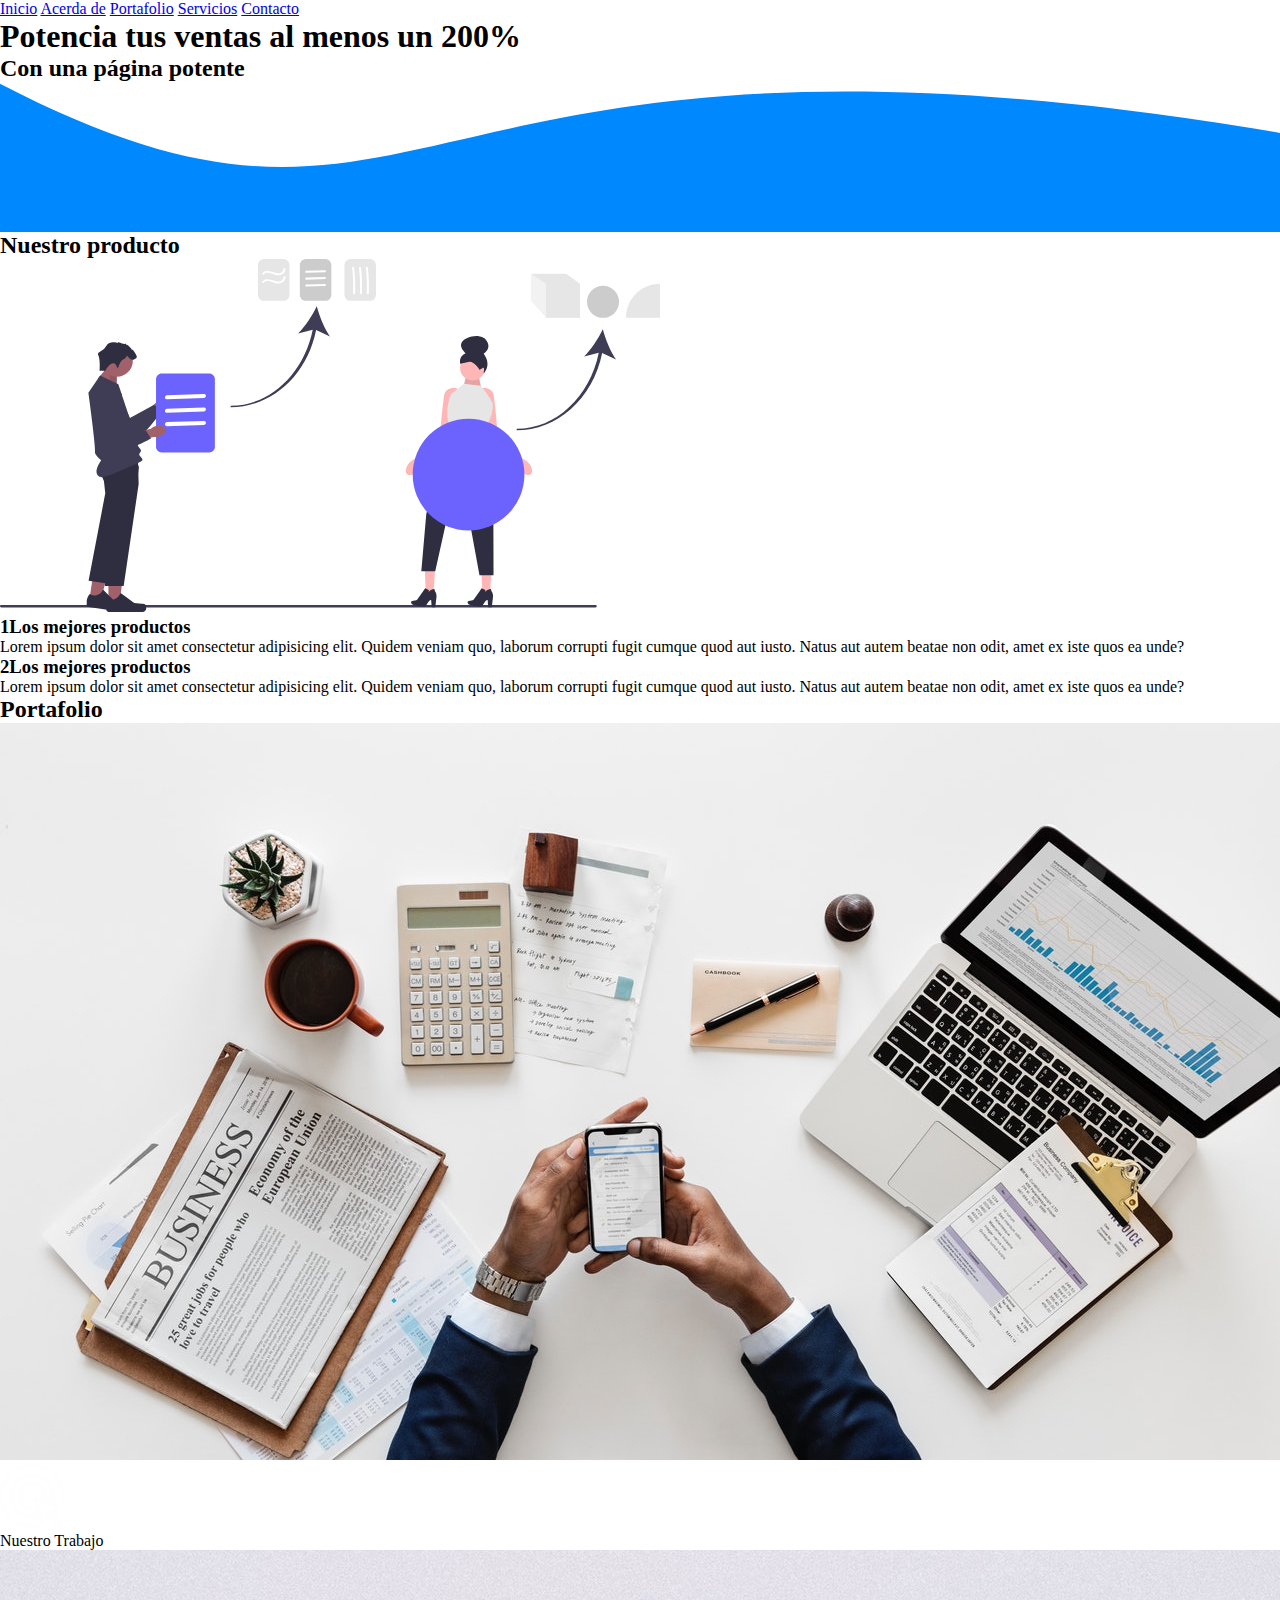
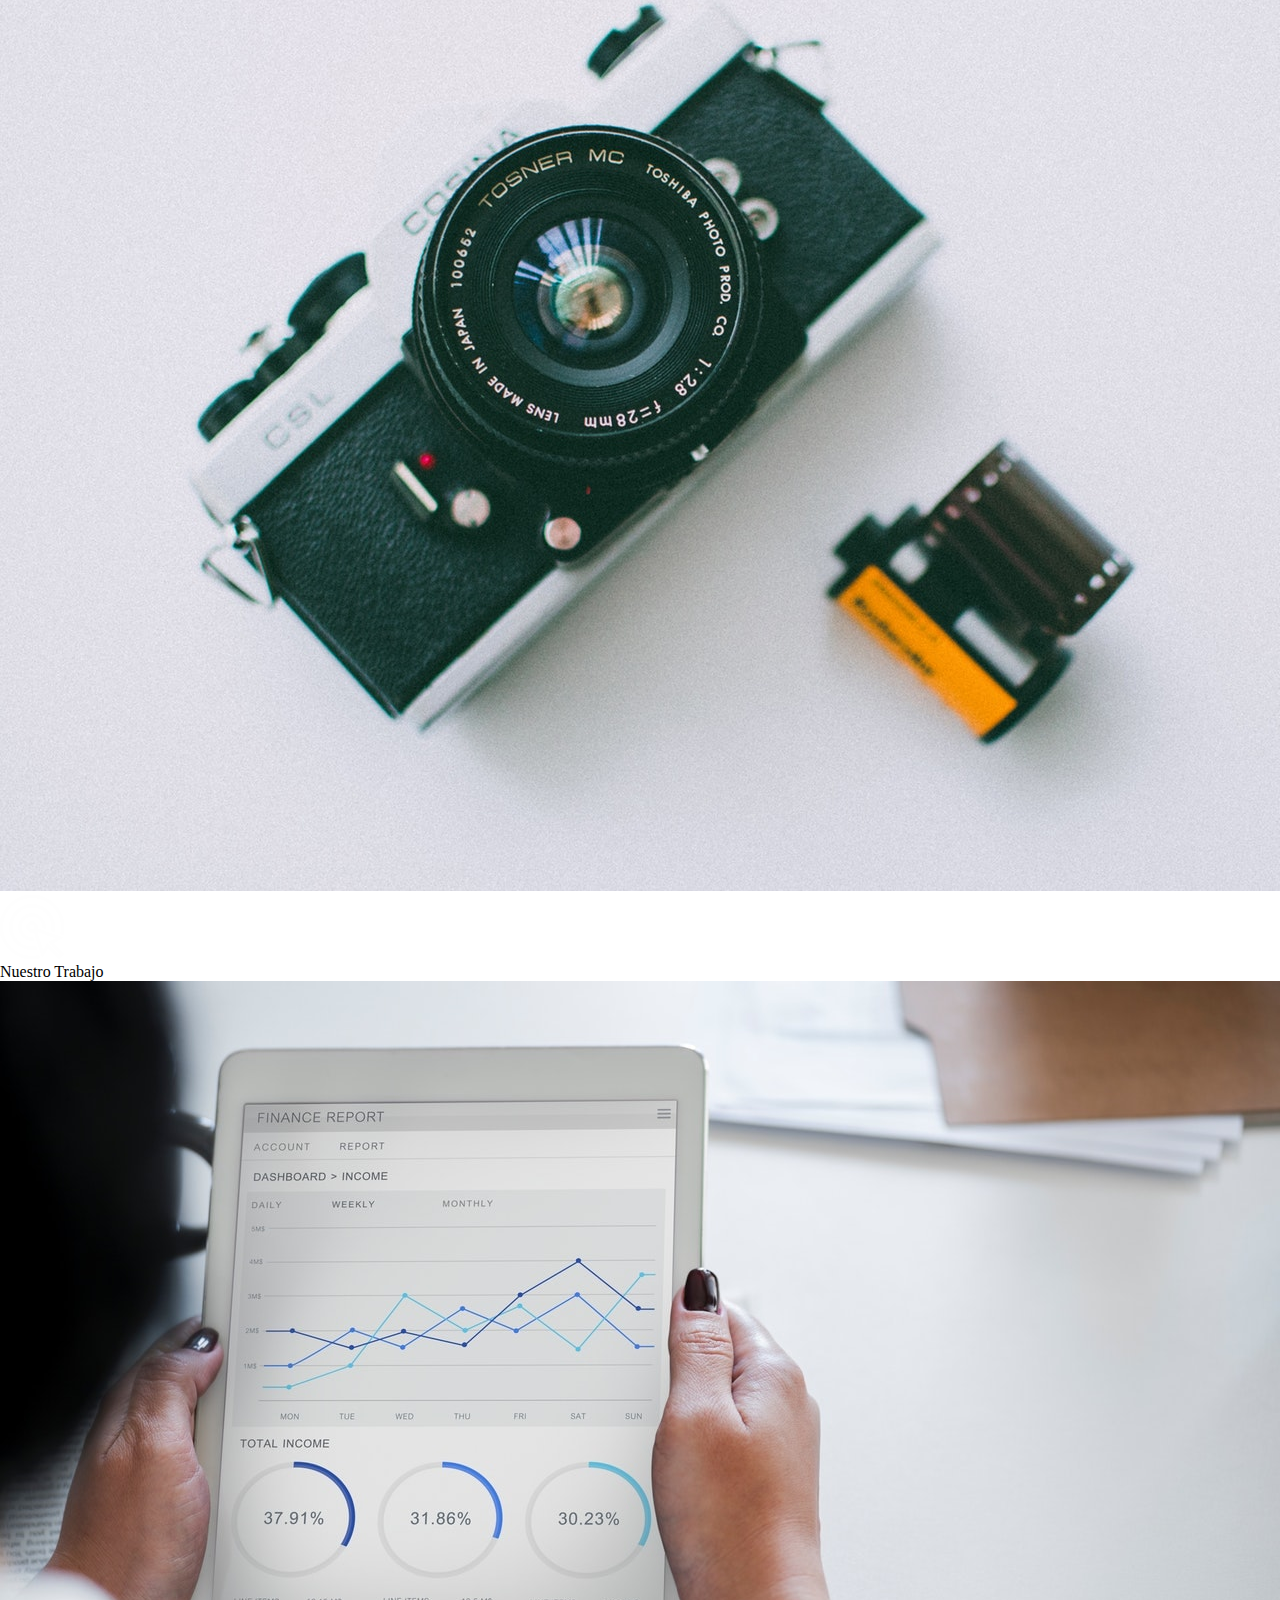
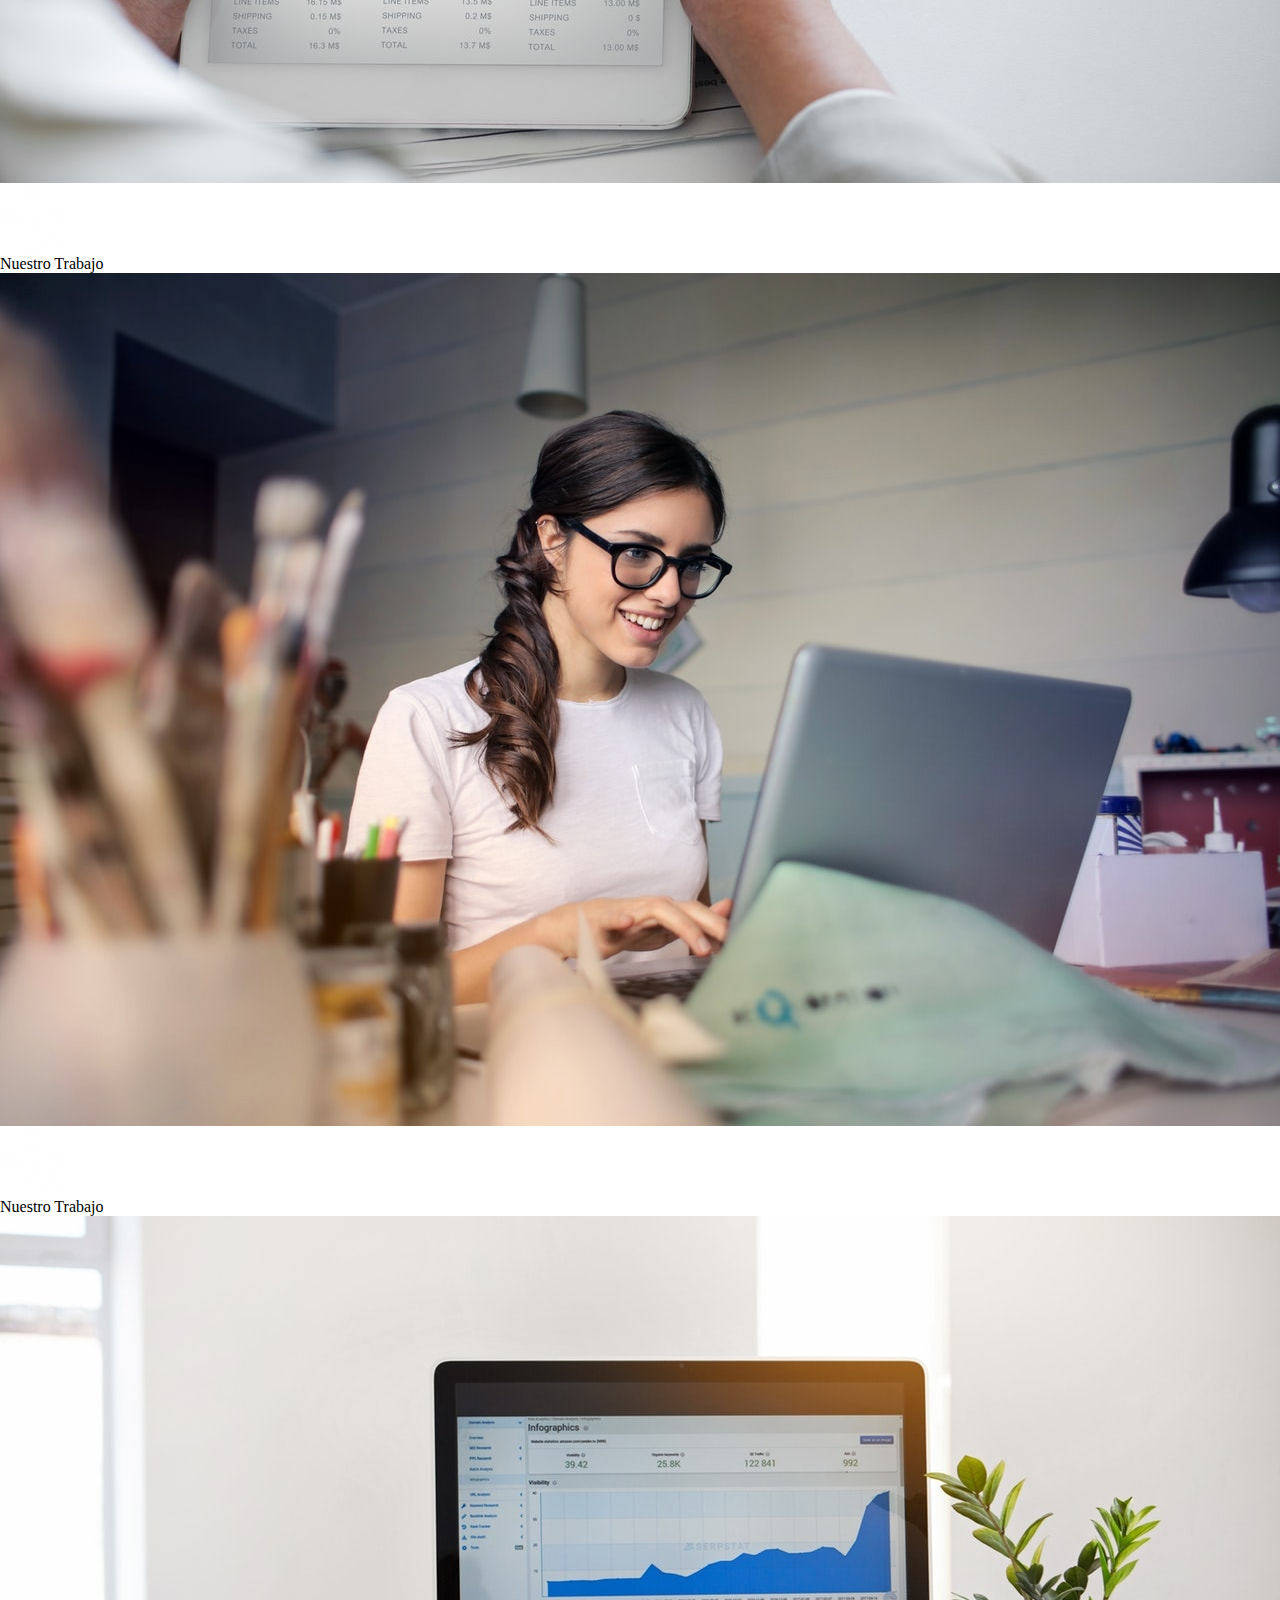
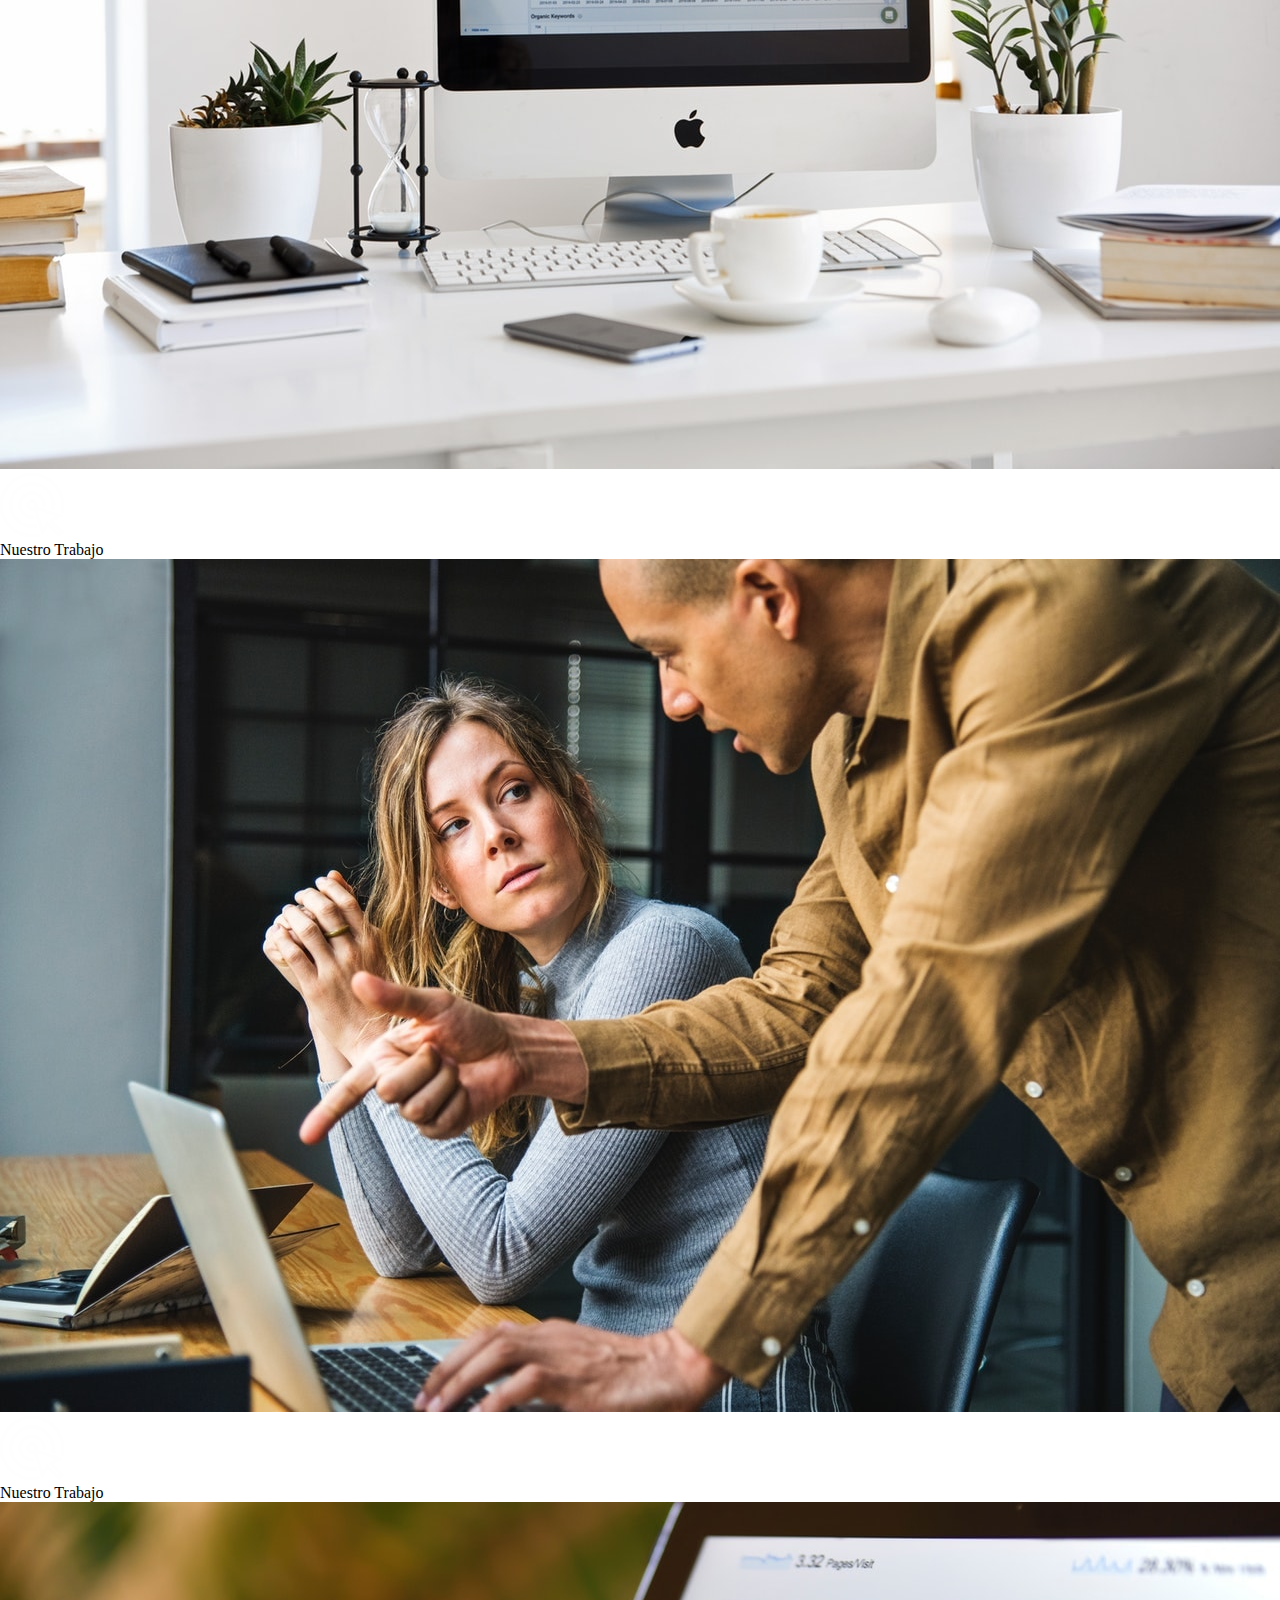
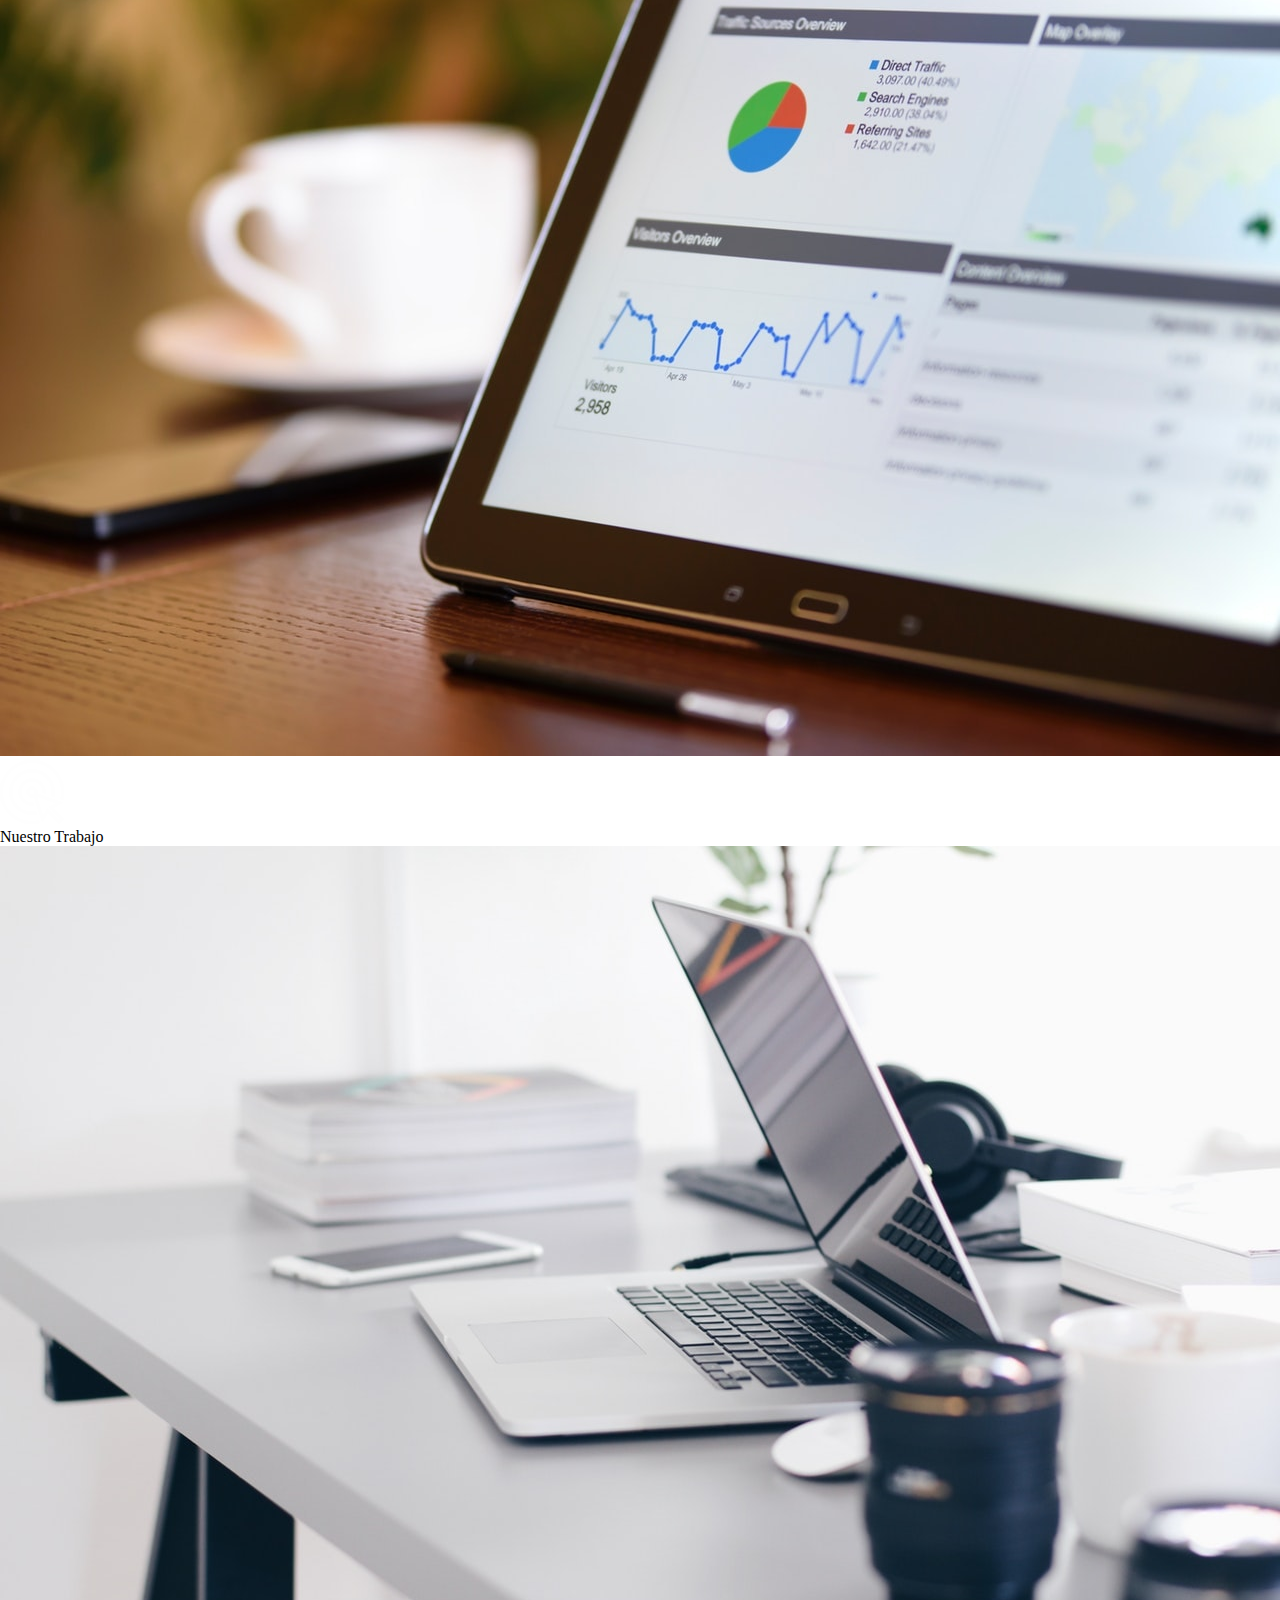
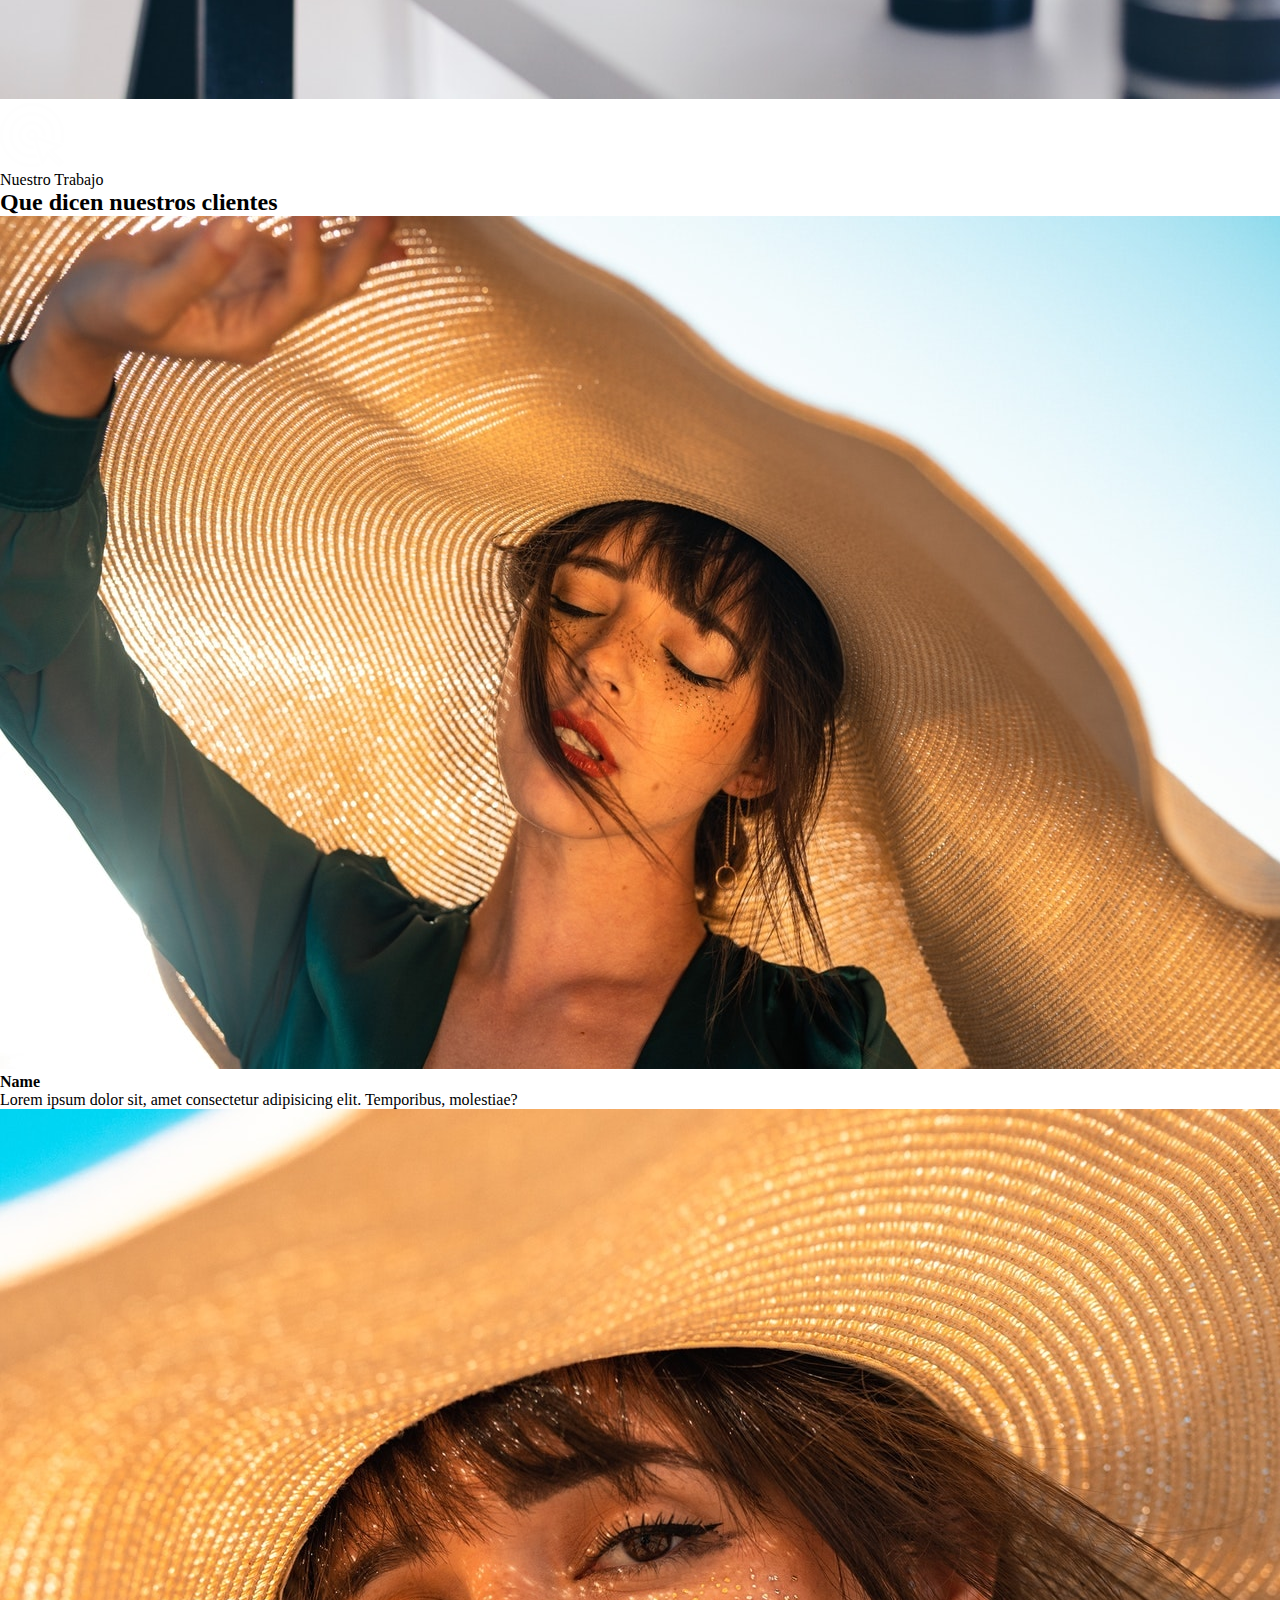
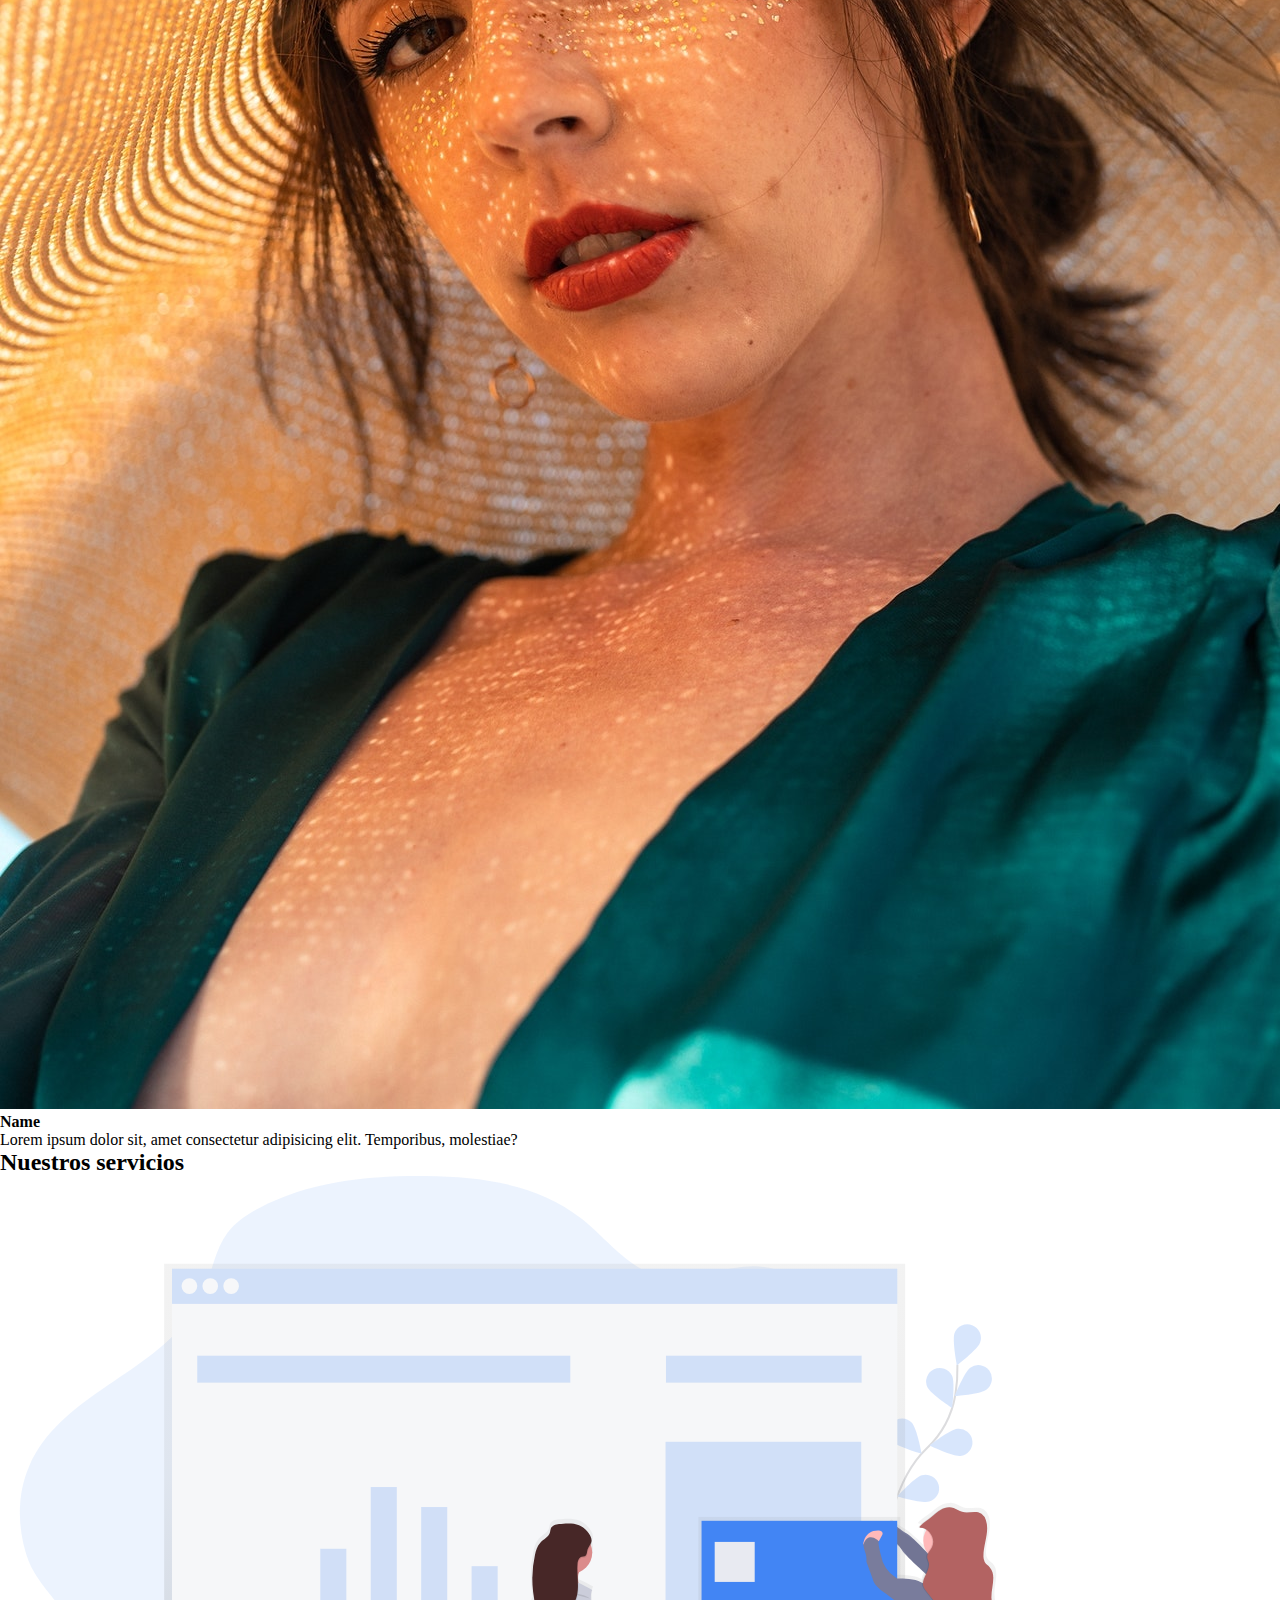
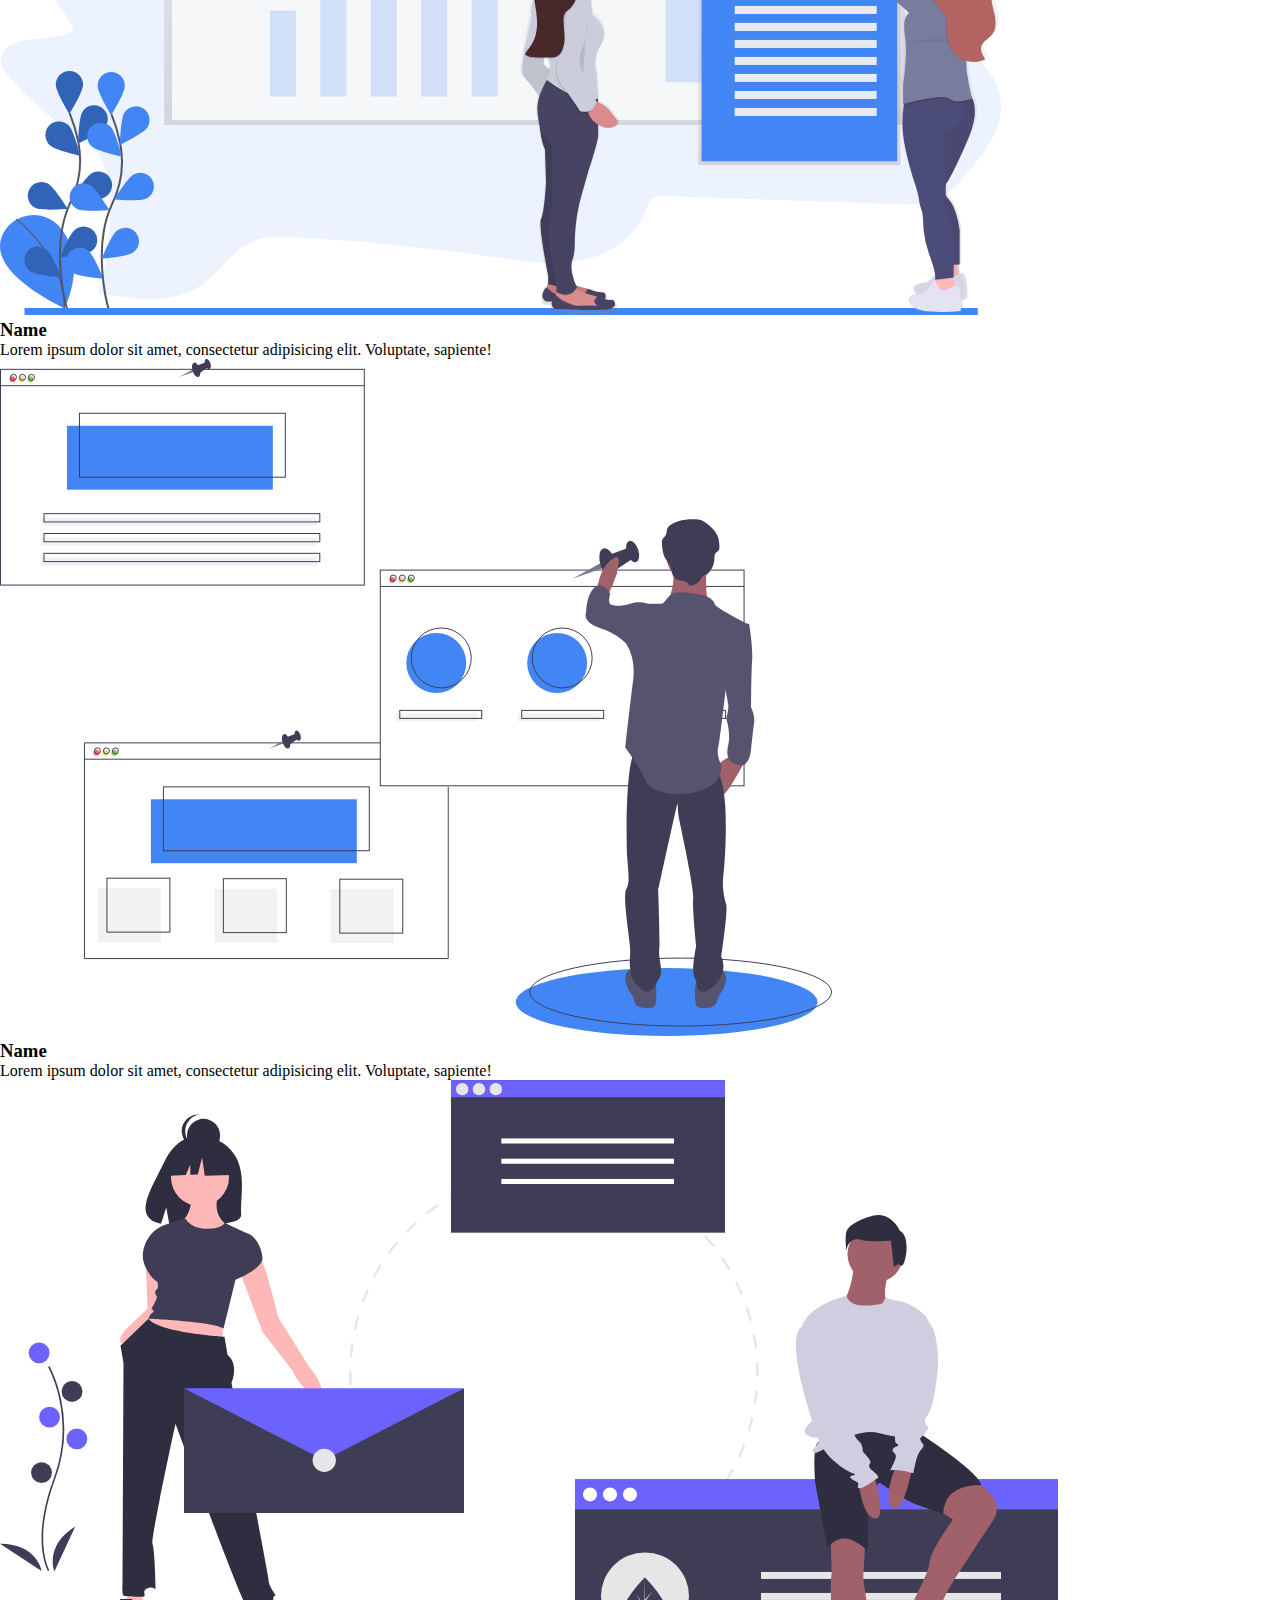
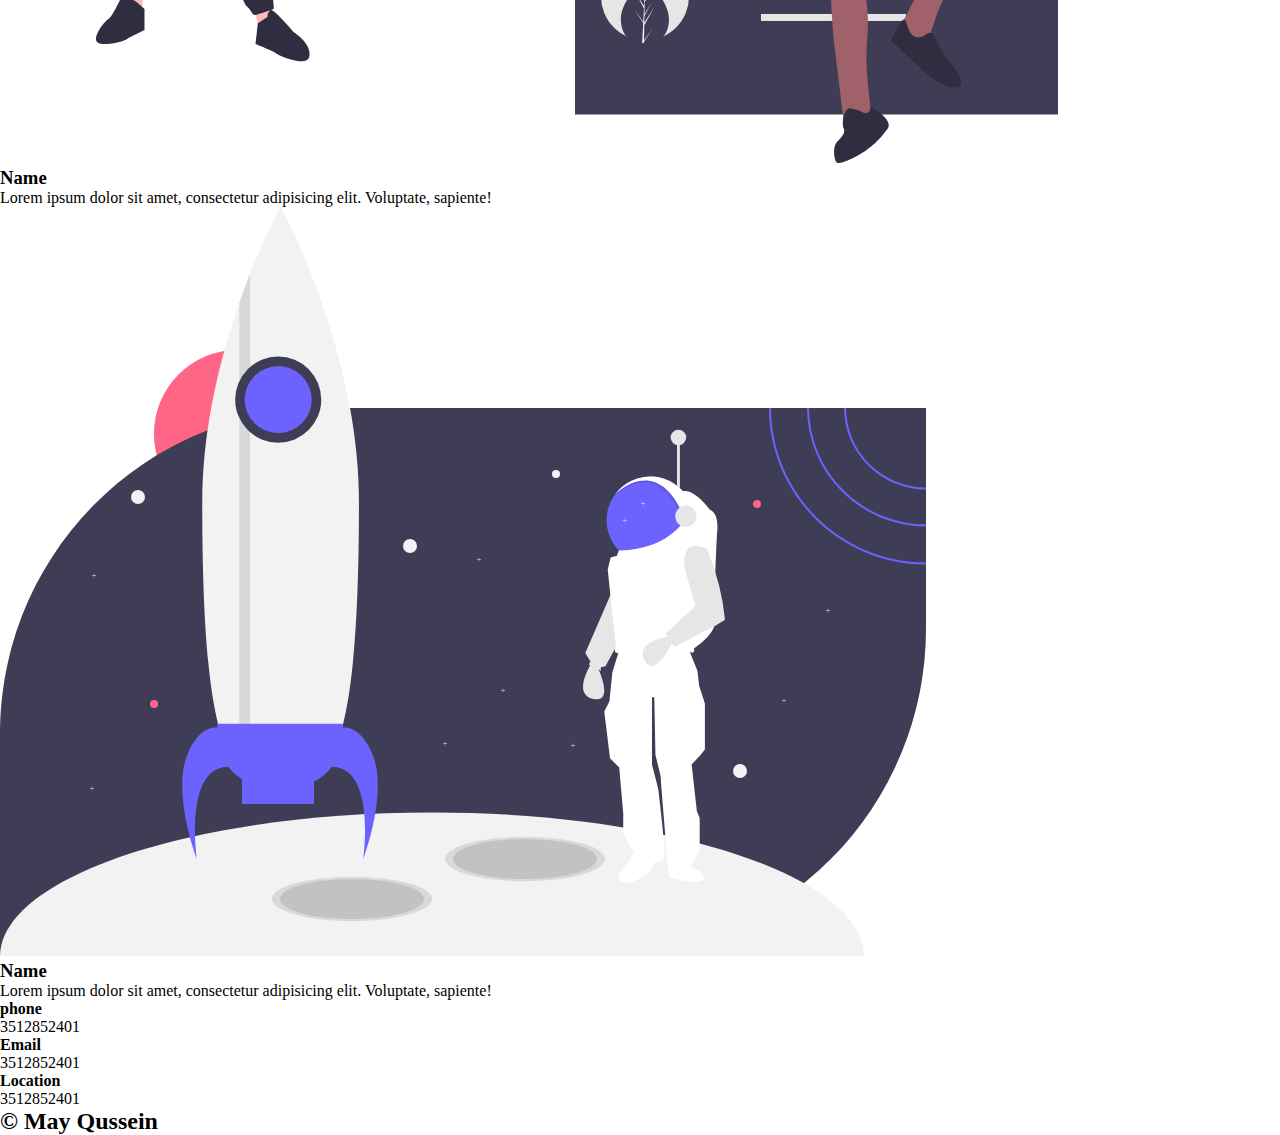
<file: index.html>
<!DOCTYPE html>
<html lang="es">

<head>
    <meta charset="UTF-8">
    <meta http-equiv="X-UA-Compatible" content="IE=edge">
    <meta name="viewport" content="width=device-width, initial-scale=1.0">
    <title>pagina web mayqussein</title>
    <link rel="stylesheet" href="estilo.css">
    <link rel="shorcut icon" href="Mi proyecto.png" </head>

<body>
    <header>
        <nav>
            <a href="#">Inicio</a>
            <a href="#">Acerda de</a>
            <a href="#">Portafolio</a>
            <a href="#">Servicios</a>
            <a href="#">Contacto</a>
        </nav>
        <section class="textos-header">
            <h1>Potencia tus ventas al menos un 200%</h1>
            <h2>Con una página potente </h2>
        </section>
        <div class="wave" style="height: 150px; overflow: hidden;"><svg viewBox="0 0 500 150" preserveAspectRatio="none"
                style="height: 100%; width: 100%;">
                <path d="M-3.10,-2.44 C175.78,238.33 149.26,-113.95 519.47,59.72 L500.00,150.00 L-27.36,175.17 Z"
                    style="stroke: none; fill: #08f;"></path>
            </svg>
        </div>
    </header>
    <main>
        <section class="contenedor sobre-nosotros">
            <h2 class="titulo">Nuestro producto</h2>
            <div class="contenedor-sobre-nosotros">
                <img src="elemento 1.svg" alt="" class="imagen-about-us">
                <div class="contenido-textos">
                    <h3><span>1</span>Los mejores productos</h3>
                    <p>Lorem ipsum dolor sit amet consectetur adipisicing elit. Quidem veniam quo, laborum corrupti
                        fugit cumque quod aut iusto. Natus aut autem beatae non odit, amet ex iste quos ea unde?</p>
                    <h3><span>2</span>Los mejores productos</h3>
                    <p>Lorem ipsum dolor sit amet consectetur adipisicing elit. Quidem veniam quo, laborum corrupti
                        fugit cumque quod aut iusto. Natus aut autem beatae non odit, amet ex iste quos ea unde?</p>
                </div>
            </div>
        </section>
        <section class="portafolio">
            <div class="contenedor">
                <h2 class="titulo">Portafolio
                </h2>
                <div class="galeria-port">
                    <div class="imagen-port">
                        <img src="img1.jpg">
                        <div class="hover-galeria"> <img src="icono1.png" alt="">
                            <p>Nuestro Trabajo</p>
                        </div>
                    </div>
                    <div class="imagen-port">
                        <img src="img2.jpg">
                        <div class="hover-galeria"> <img src="icono1.png" alt="">
                            <p>Nuestro Trabajo</p>
                        </div>
                    </div>
                    <div class="imagen-port">
                        <img src="img3.jpg">
                        <div class="hover-galeria"> <img src="icono1.png" alt="">
                            <p>Nuestro Trabajo</p>
                        </div>
                    </div>
                    <div class="imagen-port">
                        <img src="img4.jpg">
                        <div class="hover-galeria">
                            <img src="icono1.png" alt="">
                            <p>Nuestro Trabajo</p>
                        </div>
                    </div>
                    <div class="imagen-port">
                        <img src="img5.jpg">
                        <div class="hover-galeria">
                            <img src="icono1.png" alt="">
                            <p>Nuestro Trabajo</p>
                        </div>
                    </div>
                    <div class="imagen-port">
                        <img src="img6.jpg">
                        <div class="hover-galeria">
                            <img src="icono1.png" alt="">
                            <p>Nuestro Trabajo</p>
                        </div>
                    </div>
                    <div class="imagen-port">
                        <img src="img7.jpg">
                        <div class="hover-galeria">
                            <img src="icono1.png" alt="">
                            <p>Nuestro Trabajo</p>
                        </div>
                    </div>
                    <div class="imagen-port">
                        <img src="img8.jpg">
                        <div class="hover-galeria">
                            <img src="icono1.png" alt="">
                            <p>Nuestro Trabajo</p>
                        </div>
                    </div>
                </div>
            </div>
        </section>
        <section class="clientes contenedor">
            <h2 class="titulo">Que dicen nuestros clientes</h2>
            <div class="cards">
                <div class="card">
                    <img src="face1.jpg" alt="">
                    <div class="contenido-texto-card">
                        <h4>Name</h4>
                        <p>Lorem ipsum dolor sit, amet consectetur adipisicing elit. Temporibus, molestiae?</p>
                    </div>
                </div>
                <div class="card">
                    <img src="face2.jpg" alt="">
                    <div class="contenido-texto-card">
                        <h4>Name</h4>
                        <p>Lorem ipsum dolor sit, amet consectetur adipisicing elit. Temporibus, molestiae?</p>
                    </div>
                </div>
            </div>
        </section>
       <section class="about-services">
        <div class="contenedor">
        <h2 class="titulo">Nuestros servicios</h2>  
        <div class="servicio-cont">
            <div class="servicio-ind">
                <img src="ilustracion1.svg" alt="">
                <h3>Name</h3>
                <P>Lorem ipsum dolor sit amet, consectetur adipisicing elit. Voluptate, sapiente!</P>
            </div>
            <div class="servicio-ind">
                <img src="ilustracion2.svg" alt="">
                <h3>Name</h3>
                <P>Lorem ipsum dolor sit amet, consectetur adipisicing elit. Voluptate, sapiente!</P>
            </div>
            <div class="servicio-ind">
                <img src="ilustracion4.svg" alt="">
                <h3>Name</h3>
                <P>Lorem ipsum dolor sit amet, consectetur adipisicing elit. Voluptate, sapiente!</P>
            </div>
            <div class="servicio-ind">
                <img src="ilustracion3.svg" alt="">
                <h3>Name</h3>
                <P>Lorem ipsum dolor sit amet, consectetur adipisicing elit. Voluptate, sapiente!</P>
            </div>
        </div>  
        </div>
       </section>
    </main>
    <footer>
        <div class="contenedor-footer">
            <div class="content-foo">
                <h4>phone</h4>
                <p>3512852401</p>
            </div>
            <div class="contenedor-footer">
                <div class="content-foo">
                    <h4>Email</h4>
                    <p>3512852401</p>
                </div>
                <div class="contenedor-footer">
                    <div class="content-foo">
                        <h4>Location</h4>
                        <p>3512852401</p>
                    </div>
        </div>
        <h2 class="Titulo-final">&copy; May Qussein</h2>
    </footer>

</body>

</html>
</file>
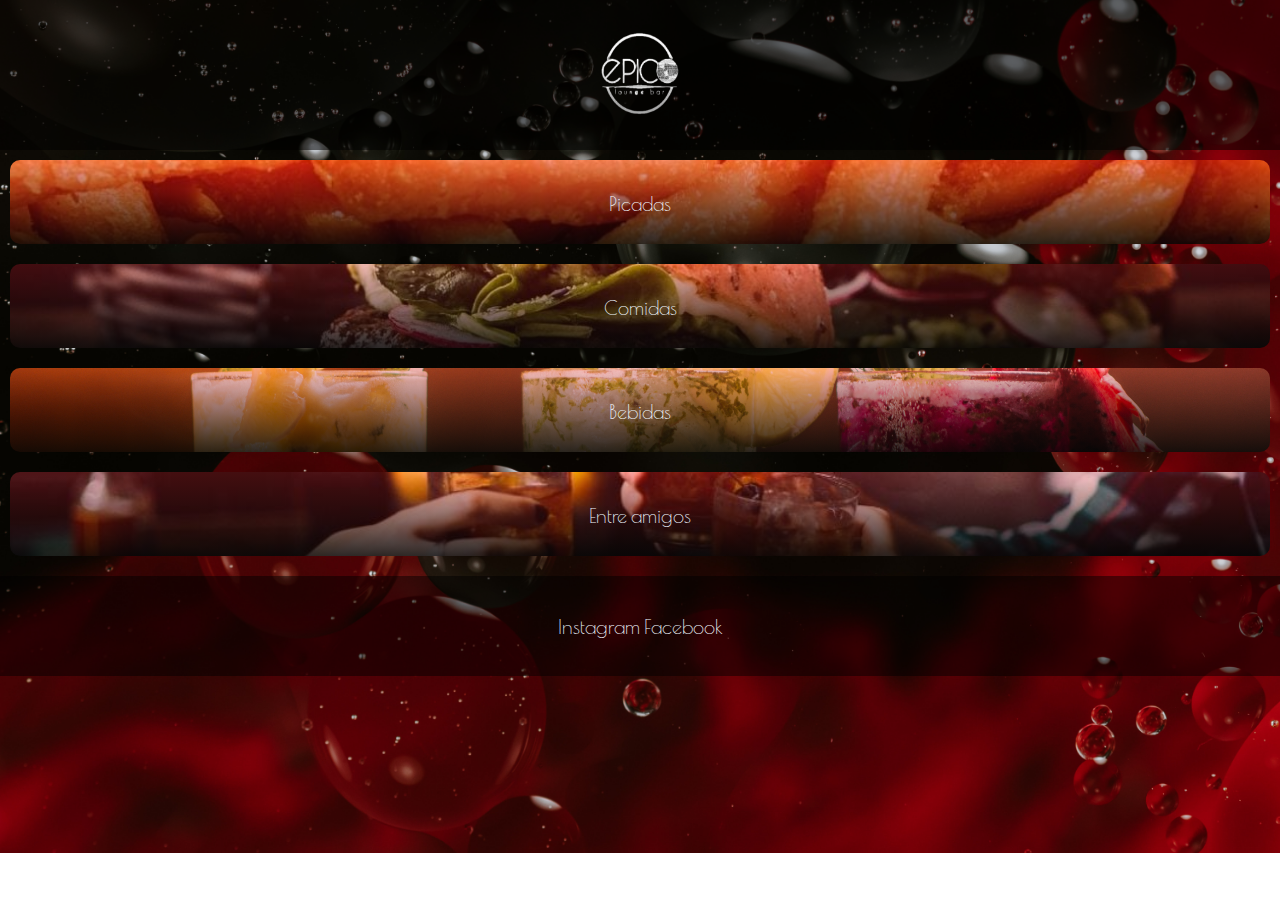
<file: .vscode/index.html>
<!DOCTYPE html>
<html lang="es">
<head>
    <meta charset="UTF-8">
    <meta http-equiv="X-UA-Compatible" content="IE=edge">
    <meta name="viewport" content="width=device-width, initial-scale=1.0">
    <link rel="stylesheet" href="estilo.css">
    <link href="https://fonts.googleapis.com/css2?family=Poiret+One&display=swap" rel="stylesheet">
    <title>EPICO </title>
</head>
<body>
    <header>
        <div class ="cabecera">
        <img class ="logo"src="logo1.png">
       </div>
    </header>
   <div class="contenedor">
    <div class="item item1"><a href="pagina1.html">Picadas</a></div>
    <div class="item item2"><a href="pagina2.html">Comidas</a></div>
    <div class="item item3"><a href="pagina3.html">Bebidas</a></div>
    <div class="item item4"><a href="pagina4.html">Entre amigos</a></div>
   </div>
</body>
<footer>
    <div class="footer">
    <a href="https://www.instagram.com/epico_bar/">Instagram</a>
    <a href="https://www.facebook.com/profile.php?id=100063894561689">Facebook</a>
</div>
</footer>
</html>
</file>
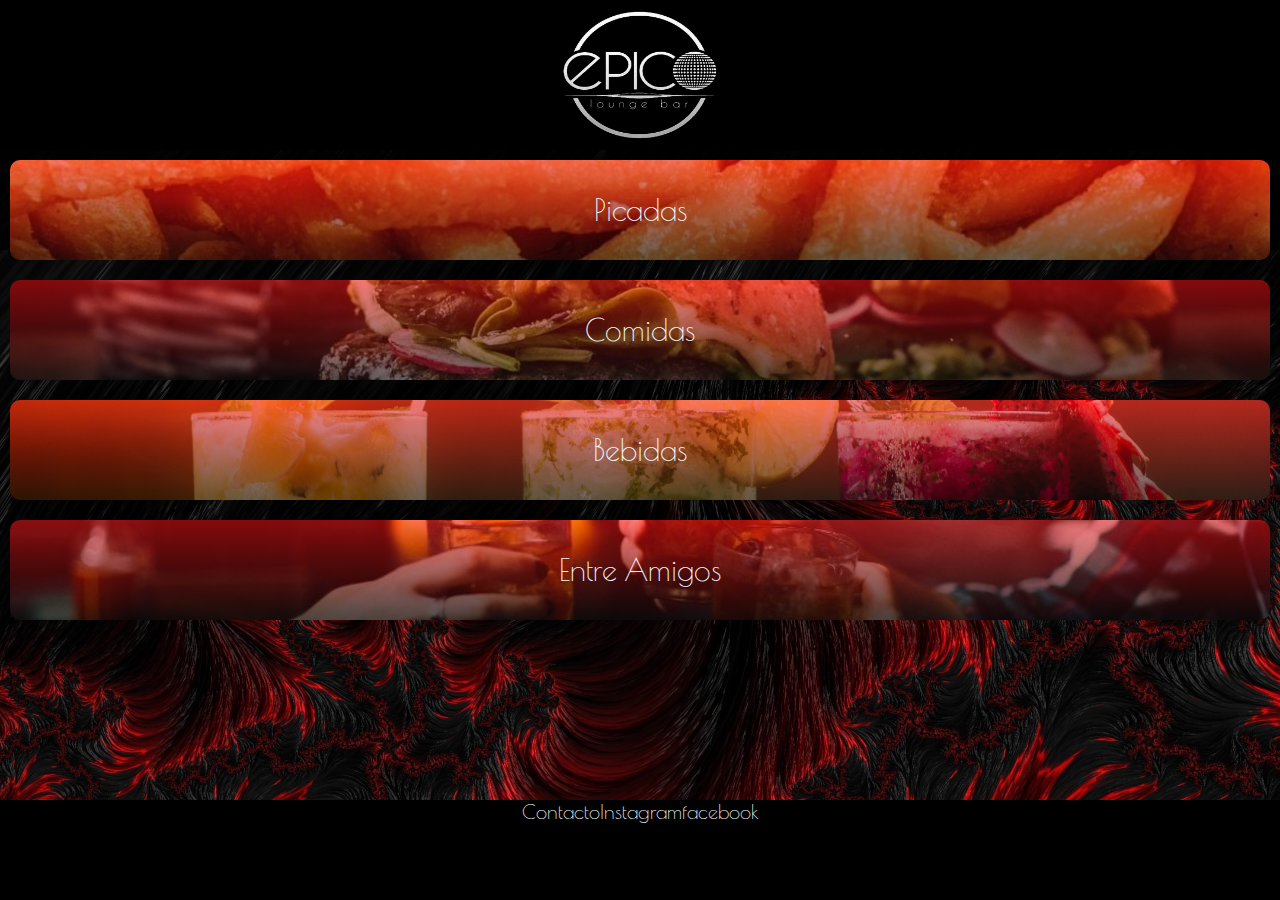
<file: epico (2).html>
<!DOCTYPE html>
<html lang="es">
<head>
    <meta charset="UTF-8">
    <meta http-equiv="X-UA-Compatible" content="IE=edge">
    <meta name="viewport" content="width=device-width, initial-scale=1.0">
    <link rel="stylesheet" href="epico.css">
    <link href="https://fonts.googleapis.com/css2?family=Poiret+One&display=swap" rel="stylesheet">
    <title>EPICO </title>
</head>
<body>
    <header>
        <div class ="cabecera">
        <img class ="logo"src="logoepico.png">
       </div>
    </header>
   <div class="contenedor">
    <div class="item item1">Picadas</div>
    <div class="item item2">Comidas</div>
    <div class="item item3">Bebidas</div>
    <div class="item item4">Entre Amigos</div>
   </div>
</body>
<footer>
<div class="contacto">Contacto</div>
<div class="instagram">Instagram</div>
<div class="facebook">facebook</div>
</footer>
</html>
</file>
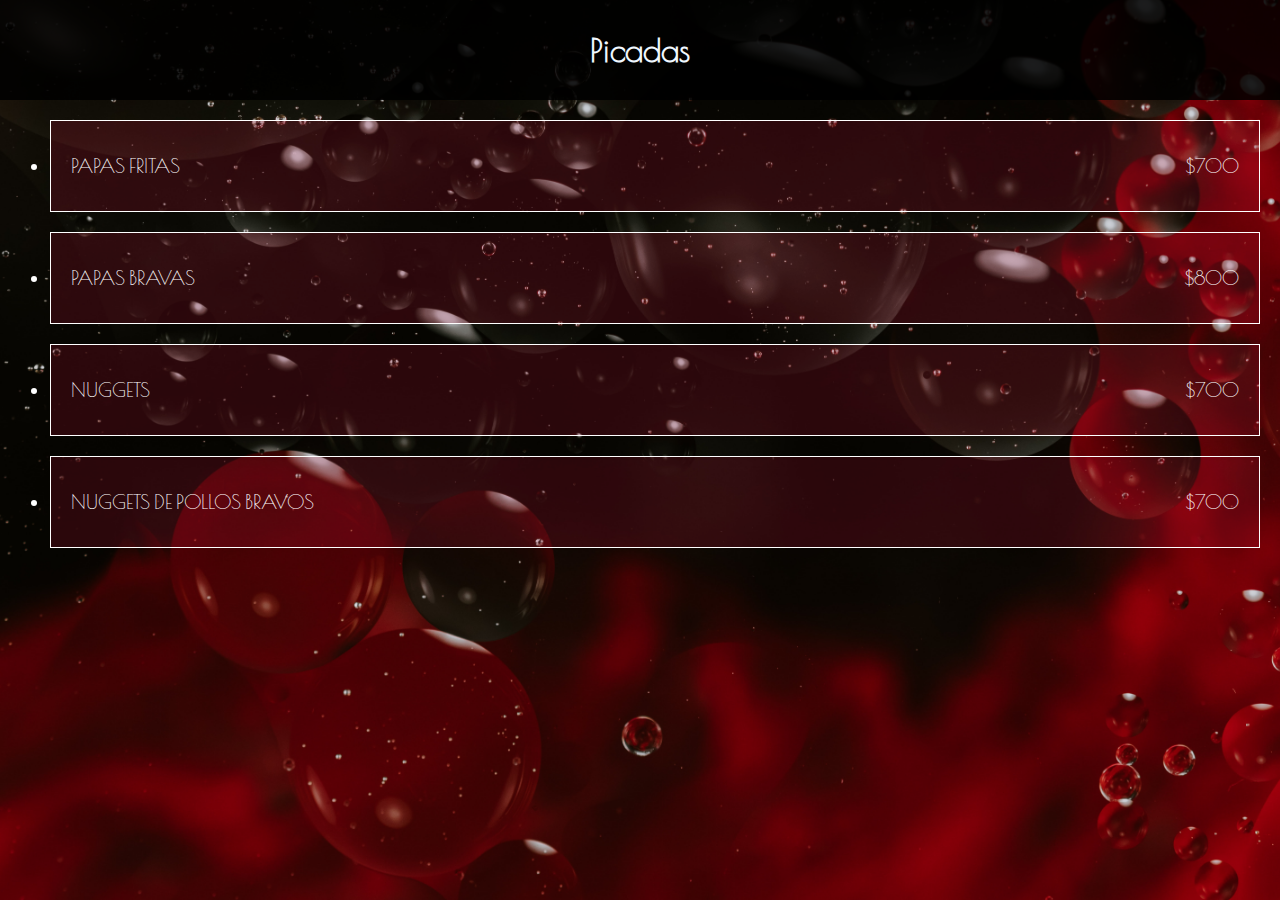
<file: .vscode/pagina1.html>
<!DOCTYPE html>
<html lang="en">
<head>
    <meta charset="UTF-8">
    <meta http-equiv="X-UA-Compatible" content="IE=edge">
    <meta name="viewport" content="width=device-width, initial-scale=1.0">
    <link href="https://fonts.googleapis.com/css2?family=Poiret+One&display=swap" rel="stylesheet">
    <link rel="stylesheet" href="pagina1.css">
    </div>
    <title>Picadas</title>
</head>
<header>
    <div class="cabecera">
        <h1>Picadas</h1>
    </div>
</header>

<body>
    <div class="container">
        <ul>
            <li class="papas-fritas">PAPAS FRITAS<span class="span">$700</span></li>
            <li class="papas-bravas">PAPAS BRAVAS<span class="span">$800</span></li>
            <li class="nuggets">NUGGETS<span class="span">$700</span></li>
            <li class="nuggets-de-pollo">NUGGETS DE POLLOS BRAVOS<span class="span">$700</span></li>
        </ul>
    </div>
    </body>

</html>
</file>
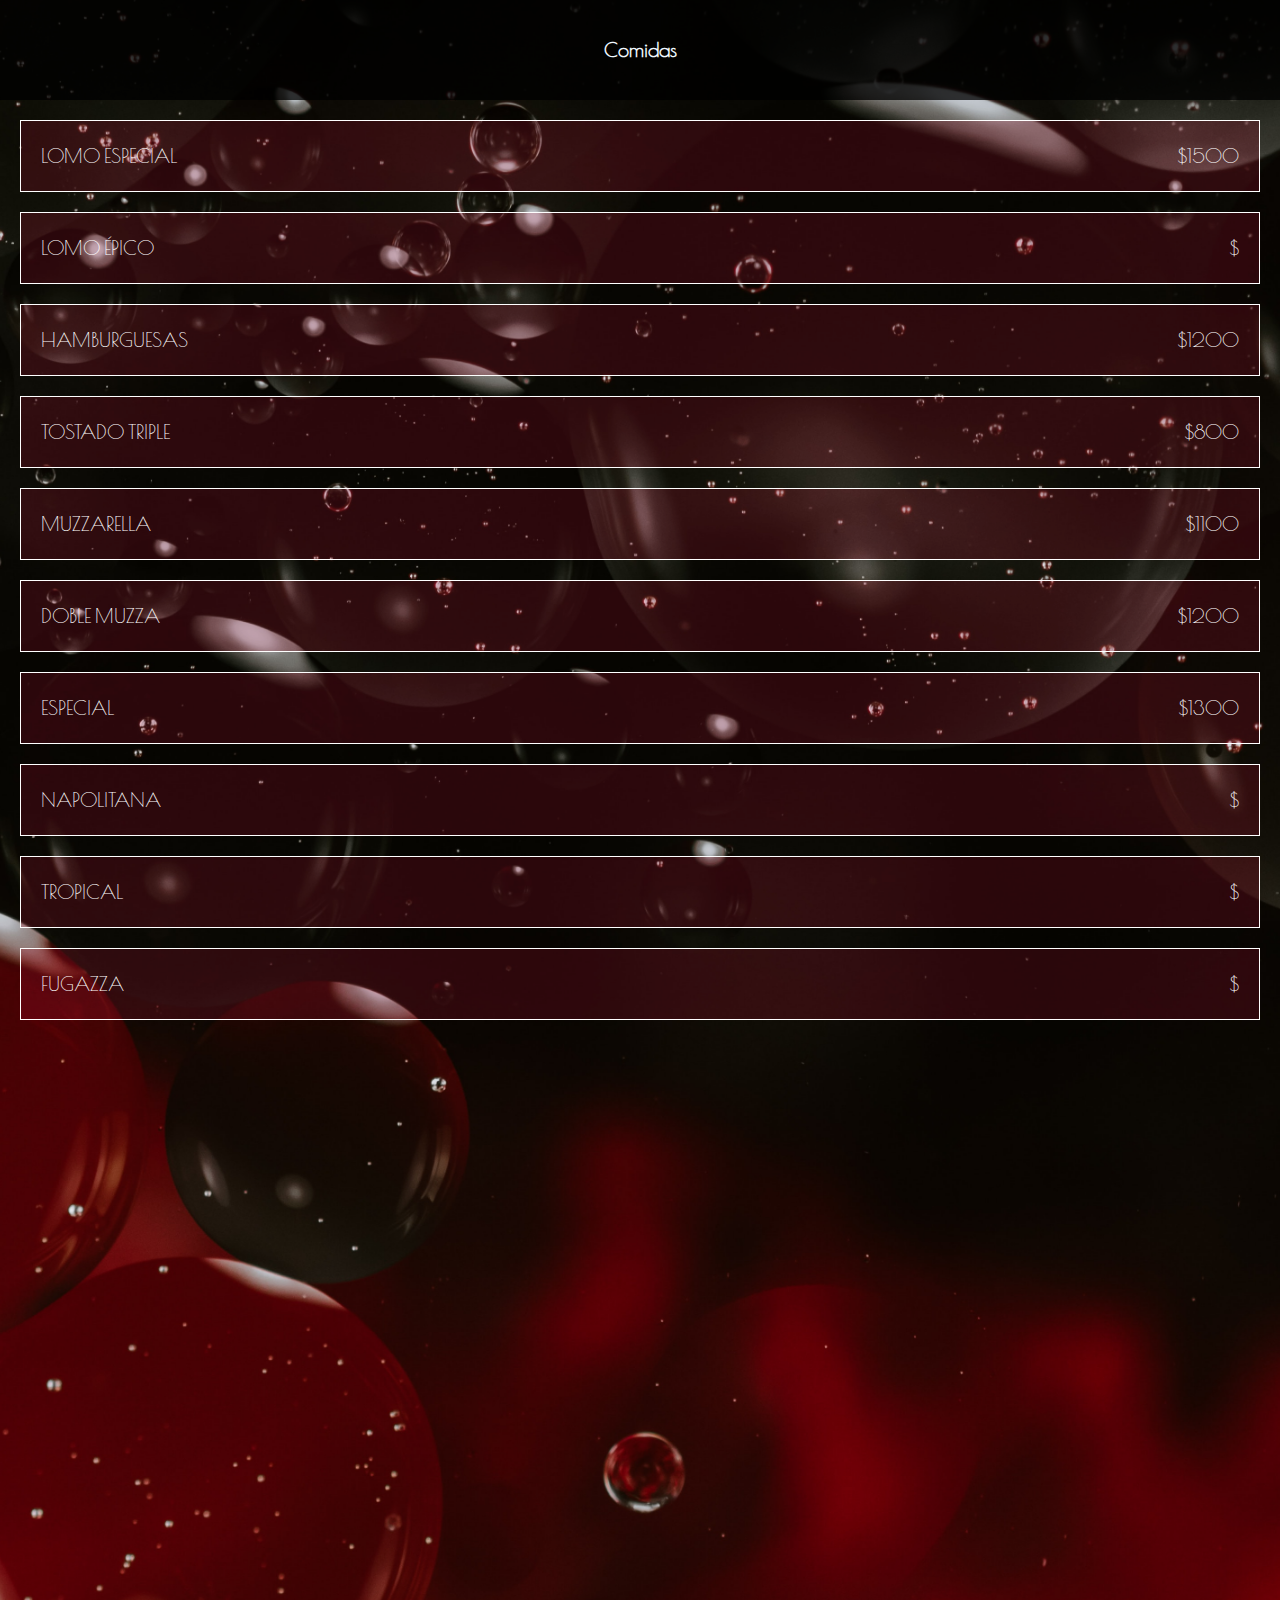
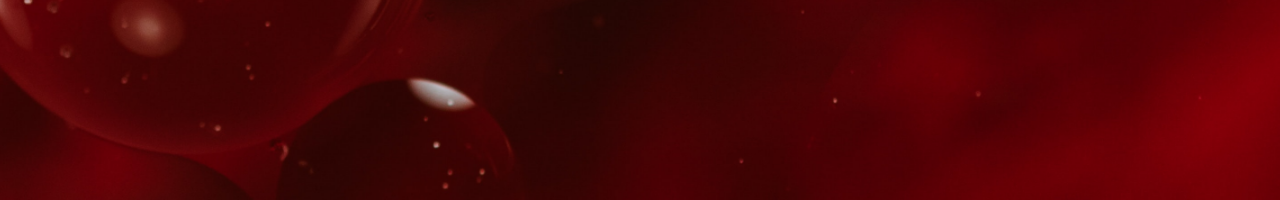
<file: .vscode/pagina2.html>
<!DOCTYPE html>
<html lang="en">
<head>
    <meta charset="UTF-8">
    <meta http-equiv="X-UA-Compatible" content="IE=edge">
    <meta name="viewport" content="width=device-width, initial-scale=1.0">
    <link href="https://fonts.googleapis.com/css2?family=Poiret+One&display=swap" rel="stylesheet">
    <link rel="stylesheet" href="pagina2.css">
    </div>
    <title>Comidas</title>
</head>
<header>
    <div class="cabecera">
        <h1>Comidas</h1>
    </div>
</header>
<body>
    <div class="container">
        <ul class="container">
          <li class="lomo-especial">LOMO ESPECIAL<span class="span ">$1500</span></li>
          <li class="lomo-epico">LOMO ÉPICO<span class="span ">$</span></li>
          <li class="hamburguesas">HAMBURGUESAS<span class="span ">$1200</span></li>
          <li class="tostado-triple">TOSTADO TRIPLE<span class="span ">$800</span></li>
          <li class="muzzarella">MUZZARELLA<span class="span ">$1100</span></li>
          <li class="doblemuzza">DOBLE MUZZA<span class="span ">$1200</span></li>
          <li class="especial">ESPECIAL<span class="span ">$1300</span></li>
          <li class="napolitana">NAPOLITANA<span class="span ">$</span></li>
          <li class="tropical">TROPICAL<span class="span ">$</span></li>
          <li class="fugazza">FUGAZZA<span class="span ">$</span></li>
        </ul>
      </div>
    </body>

</html>
</file>
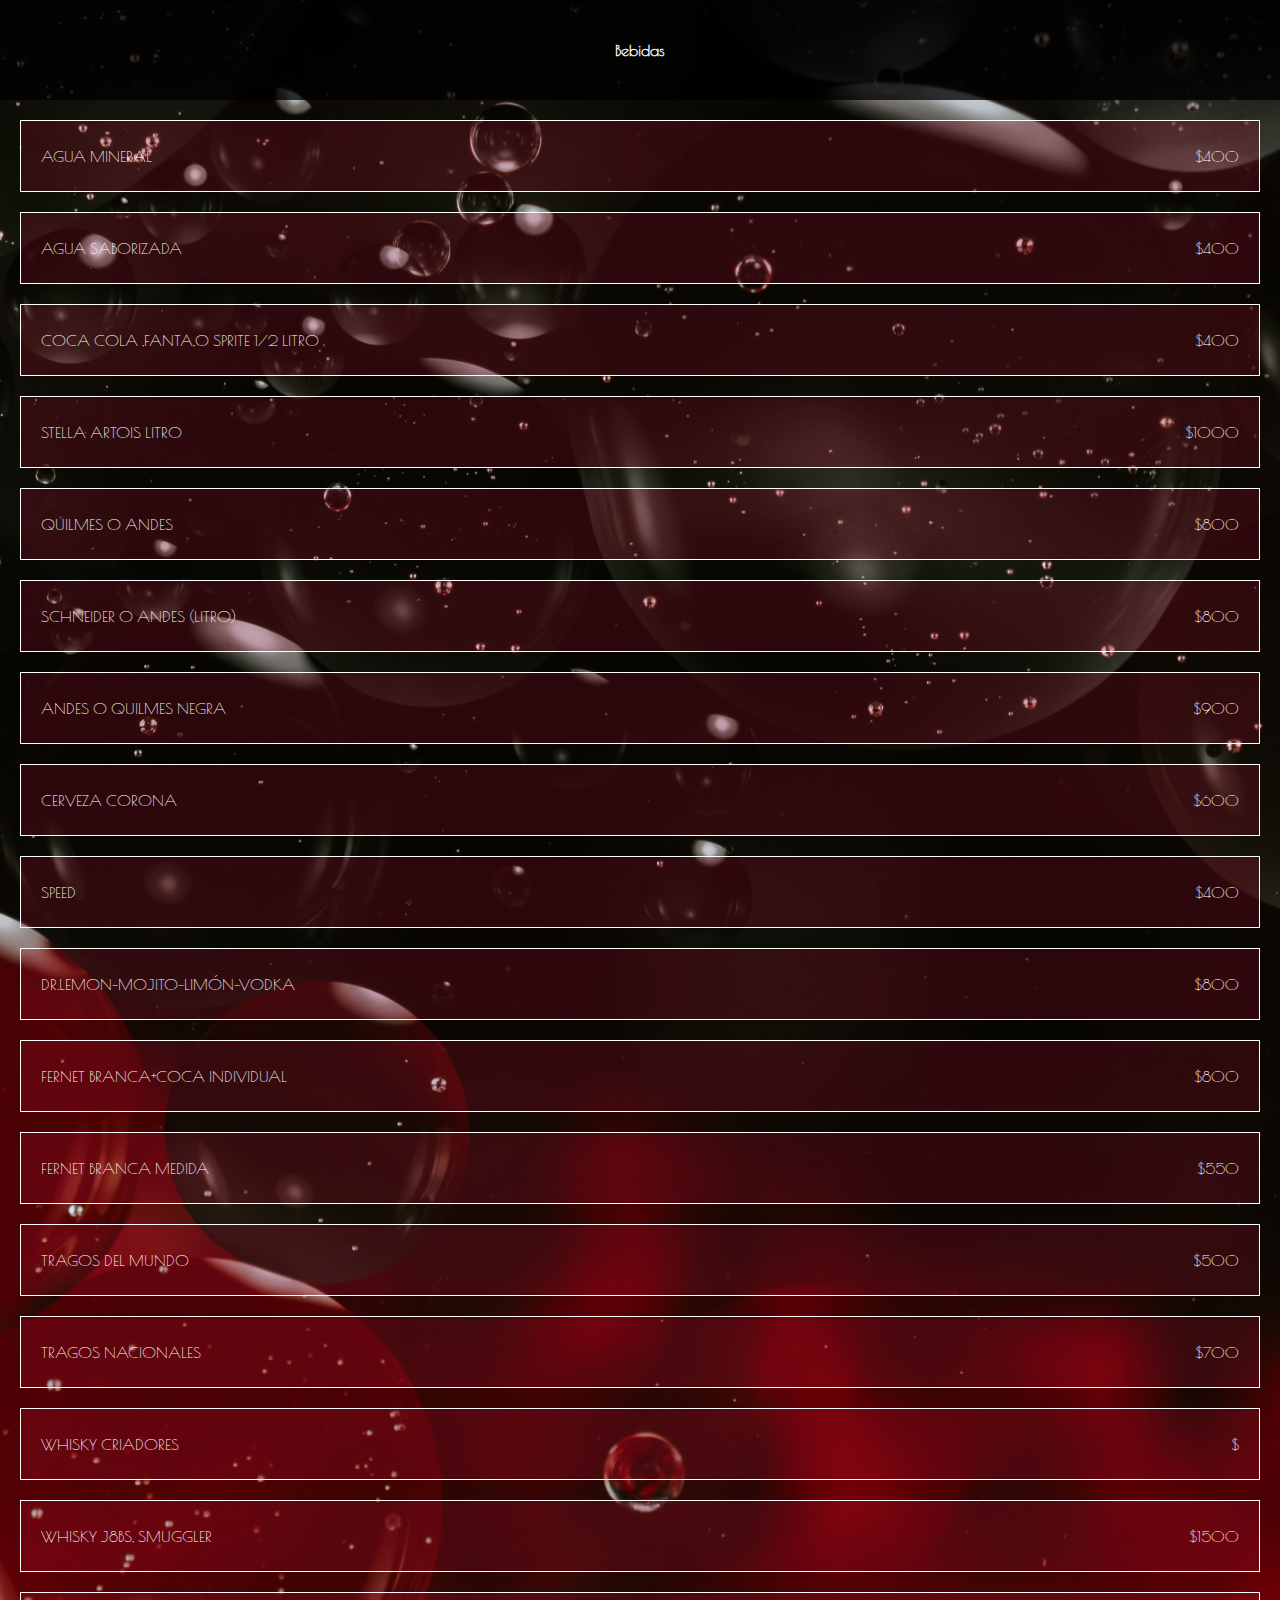
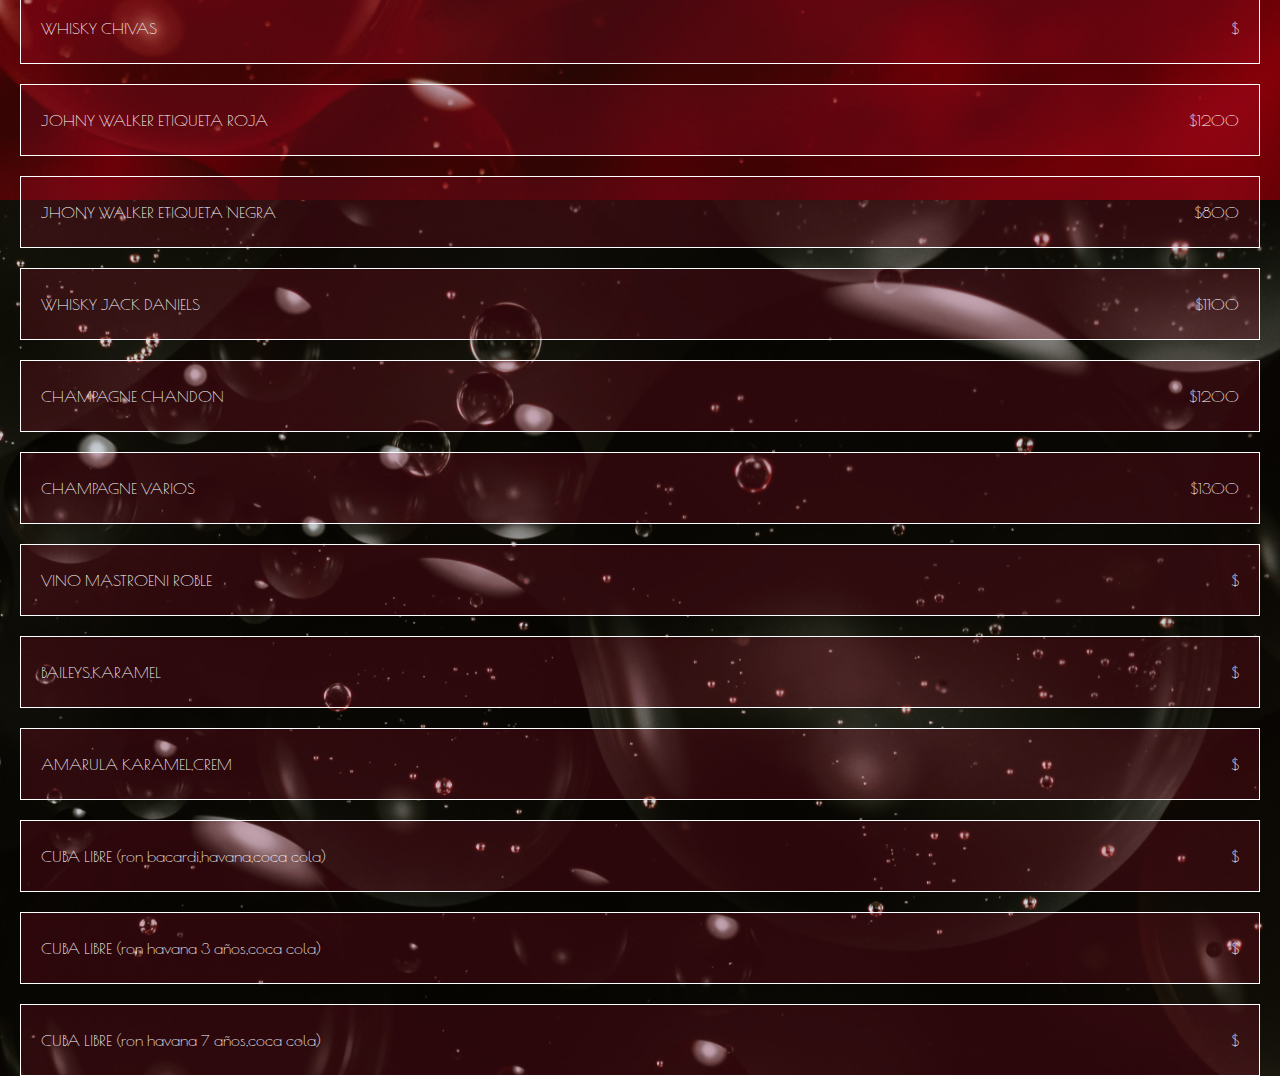
<file: .vscode/pagina3.html>
<!DOCTYPE html>
<html lang="en">
<head>
    <meta charset="UTF-8">
    <meta http-equiv="X-UA-Compatible" content="IE=edge">
    <meta name="viewport" content="width=device-width, initial-scale=1.0">
    <link href="https://fonts.googleapis.com/css2?family=Poiret+One&display=swap" rel="stylesheet">
    <link rel="stylesheet" href="pagina3.css">
    </div>
    <title>Bebidas</title>
</head>
<header>
    <div class="cabecera">
        <h1>Bebidas</h1>
    </div>
</header>
<body>
    <div class="container">
        <ul class="container">
            <li class="item">AGUA MINERAL<span class="span ">$400</span></li>
            <li class="item">AGUA SABORIZADA<span class="span ">$400</span></li>
            <li class="item">COCA COLA ,FANTA,O SPRITE 1/2 LITRO<span class="span ">$400</span></li>
            <li class="item">STELLA ARTOIS LITRO<span class="span ">$1000</span></li>
            <li class="item">QUILMES O ANDES<span class="span ">$800</span></li>
            <li class="item">SCHNEIDER O ANDES (LITRO)<span class="span ">$800</span></li>
            <li class="item">ANDES O QUILMES NEGRA<span class="span ">$900</span></li>
            <li class="item">CERVEZA CORONA<span class="span ">$600</span></li>
            <li class="item">SPEED<span class="span ">$400</span></li>
            <li class="item">DR.LEMON-MOJITO-LIMÓN-VODKA<span class="span ">$800</span></li>
            <li class="item">FERNET BRANCA+COCA INDIVIDUAL<span class="span ">$800</span></li>
            <li class="item">FERNET BRANCA MEDIDA<span class="span ">$550</span></li>
            <li class="item">TRAGOS DEL MUNDO<span class="span ">$500</span></li>
            <li class="item">TRAGOS NACIONALES<span class="span ">$700</span></li>
            <li class="item">WHISKY CRIADORES<span class="span ">$</span></li>
            <li class="item">WHISKY J8BS, SMUGGLER<span class="span ">$1500</span></li>
            <li class="item">WHISKY CHIVAS<span class="span ">$</span></li>
            <li class="item">JOHNY WALKER ETIQUETA ROJA<span class="span ">$1200</span></li>
            <li class="item">JHONY WALKER ETIQUETA NEGRA<span class="span ">$800</span></li>
            <li class="item">WHISKY JACK DANIELS<span class="span ">$1100</span></li>
            <li class="item">CHAMPAGNE CHANDON<span class="span ">$1200</span></li>
            <li class="item">CHAMPAGNE VARIOS<span class="span ">$1300</span></li>
            <li class="item">VINO MASTROENI ROBLE<span class="span ">$</span></li>
            <li class="item">BAILEYS,KARAMEL<span class="span ">$</span></li>
            <li class="item">AMARULA KARAMEL,CREM<span class="span ">$</span></li>
            <li class="item">CUBA LIBRE (ron bacardi,havana,coca cola)<span class="span ">$</span></li>
            <li class="item">CUBA LIBRE (ron havana 3 años,coca cola)<span class="span ">$</span></li>
            <li class="item">CUBA LIBRE (ron havana 7 años,coca cola)<span class="span ">$</span></li>
        </ul>
      </div>
    </body>

</html>
</file>
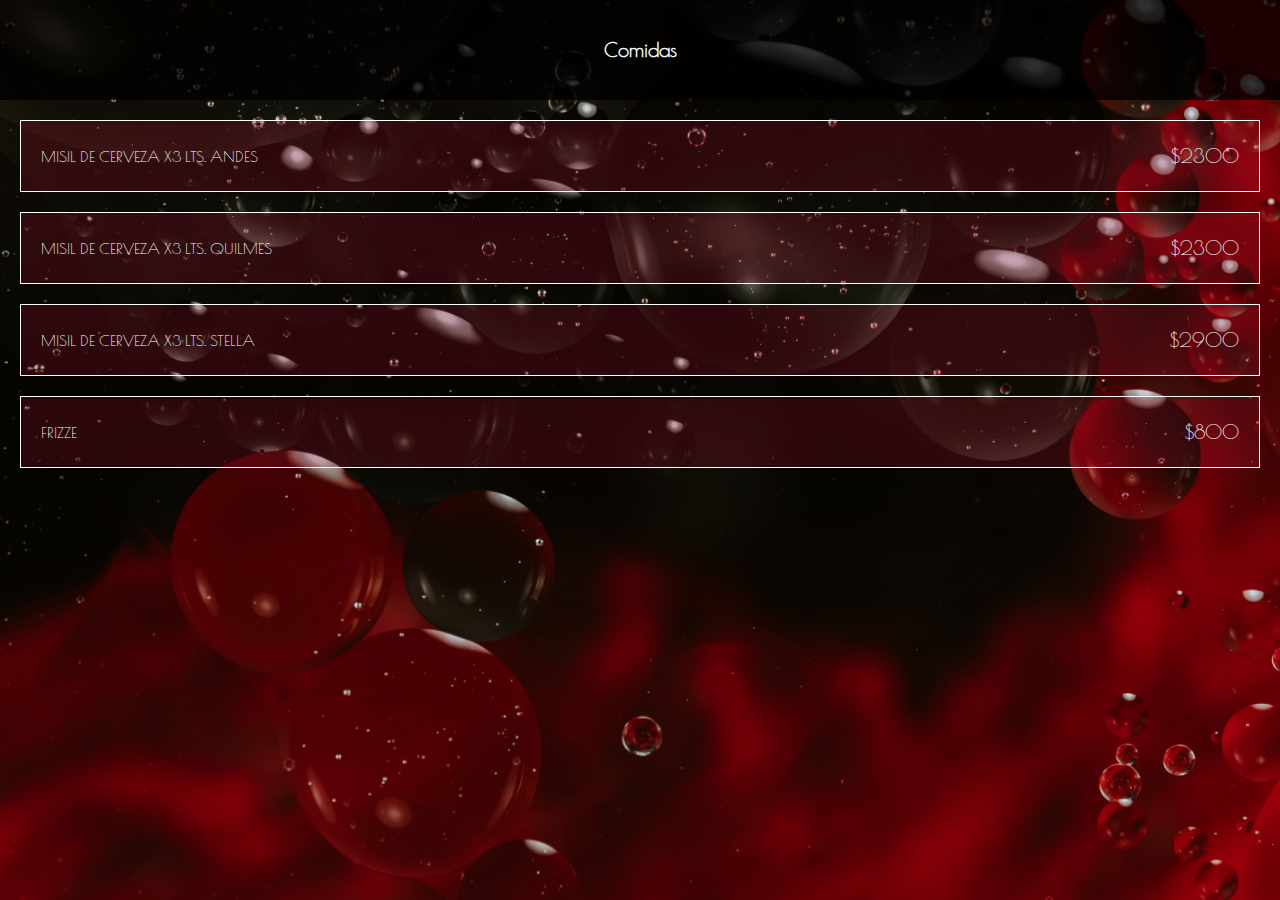
<file: .vscode/pagina4.html>
<!DOCTYPE html>
<html lang="en">
<head>
    <meta charset="UTF-8">
    <meta http-equiv="X-UA-Compatible" content="IE=edge">
    <meta name="viewport" content="width=device-width, initial-scale=1.0">
    <link href="https://fonts.googleapis.com/css2?family=Poiret+One&display=swap" rel="stylesheet">
    <link rel="stylesheet" href="pagina4.css">
    </div>
    <title>Comidas</title>
</head>
<header>
    <div class="cabecera">
        <h1>Comidas</h1>
    </div>
</header>
<body>
    <div class="container">
        <ul class="container">
          <li class="item">MISIL DE CERVEZA X3 LTS. ANDES<span class="span ">$2300</span></li>
          <li class="item">MISIL DE CERVEZA X3 LTS. QUILMES<span class="span ">$2300</span></li>
          <li class="item">MISIL DE CERVEZA X3 LTS. STELLA <span class="span ">$2900</span></li>
          <li class="item">FRIZZE<span class="span ">$800</span></li>
        </ul>
    </div>
  </body>
</html>
</file>
<file: estilo.css>
*{
    margin:0;
    padding: 0;
    box-sizing: border-box;
}
</file>
<file: .vscode/estilo.css>
*{
padding: 0;
margin: 0;
box-sizing: border-box;
font-family: 'Poiret One', cursive;
font-size: 20px;
color: aliceblue;
}
body{
    position: relative;
     min-height: 100%;
    background-image:url(blackandred.jpg);
    background-size: cover;
    background-repeat: no-repeat;

}
a{
    text-decoration: none;
}
.logo{
    
    padding: 0;
    line-height: 0;
    height: 100px;
    width: 100px;
}
.cabecera{
    position:relative;
    background-color: rgba(0, 0, 0, 0.534);
    height: 150px;
    display: flex;
    justify-content: center;
    align-items: center;
}
h1{
    height: 30%;
    text-align: center;
    
}
.contenedor {
    margin-top: 0;
    height: auto;
    display:flex;
    flex-direction: column;
  }
.item{
     line-height: 80px;
      text-align: center;
      margin: 0 60px;
      background-color: black;
      margin: 10px;
}
.item1{
    background-image: linear-gradient(to bottom, rgba(255, 0, 0, 0.315), rgba(7, 4, 4, 0.842)), url(papitas.jpeg);
    opacity: #ffffff6e;
    background-size: cover;
    background-repeat: no-repeat;
    background-position: center;
    font-size: 30px;
    border-radius: 10px;
    



}
.pagina-comidas{
    text-decoration: none;
}
.pagina-picadas{
    font-size: 20px;
    text-decoration: none;
}
.item2{
    background-image: linear-gradient(to bottom, rgba(255, 0, 0, 0.212), rgba(7, 4, 4, 0.842)), url(comidas.jpeg);
    opacity: #f005056e;
    background-size: cover;
    background-repeat: no-repeat;
    background-position: center;
    font-size: 30px;
    border-radius: 10px;
    



}
.item3{
    background-image: linear-gradient(to bottom, rgba(255, 0, 0, 0.212), rgba(7, 4, 4, 0.842)), url(bebida.jpg);
    opacity: #f005056e;
    background-size: cover;
    background-repeat: no-repeat;
    background-position: center;
    font-size: 30px;
    border-radius: 10px;
    



}
.item4{
    background-image: linear-gradient(to bottom, rgba(255, 0, 0, 0.212), rgba(7, 4, 4, 0.842)), url(bebidas.jpeg);
    background-size: cover;
    background-repeat: no-repeat;
    background-position: center;
    font-size: 30px;
    border-radius: 10px;
    }
footer
{
    margin-top: 10px;
   bottom:0;
   width: 100%;
   display: flex;
   flex-direction:column;
   background-color: rgba(0, 0, 0, 0.479);
   height: 100px;
}
.footer{
    margin: auto;
   justify-content: space-evenly;
}
</file>
<file: epico.css>
*{
padding: 0;
margin: 0;
box-sizing: border-box;
font-family: 'Poiret One', cursive;
font-size: 20px;
color: aliceblue;
}
body{
    position: relative;
   min-height: 100vh;
    background-image:url(fondo2.jpg);
    background-size: cover;
    background-repeat: no-repeat;

}
.logo{
    height: 400px;
    width: 200px;
}
.cabecera{
    background-color: black;
    height: 150px;
    display: flex;
    justify-content: center;
    align-items: center;
}
h1{
    height: 30%;
    text-align: center;
    
}
.contenedor {
    margin-top: 0;
    height: 100px;
    background-color: rgba(0, 0, 0, 0.767);
    display:grid;
    grid: template columns 1fr;
  }
.item{
     line-height: 100px;
      text-align: center;
      margin: 0 50px;
      background-color: black;
      margin: 10px;
}
.item1{
    background-image: linear-gradient(to bottom, rgba(255, 2, 2, 0.486), rgba(7, 4, 4, 0.603)), url(papitas.jpeg);
    opacity: #f005056e;
    background-size: cover;
    background-repeat: no-repeat;
    background-position: center;
    font-size: 30px;
    border-radius: 10px;
    



}
.item2{
    background-image: linear-gradient(to bottom, rgba(253, 3, 3, 0.4869), rgba(7, 4, 4, 0.603)), url(comidas.jpeg);
    opacity: #f005056e;
    background-size: cover;
    background-repeat: no-repeat;
    background-position: center;
    font-size: 30px;
    border-radius: 10px;
    



}
.item3{
    background-image: linear-gradient(to bottom, rgba(253, 3, 3, 0.4869),  rgba(7, 4, 4, 0.603)), url(bebida.jpg);
    opacity: #f005056e;
    background-size: cover;
    background-repeat: no-repeat;
    background-position: center;
    font-size: 30px;
    border-radius: 10px;
    



}
.item4{
    background-image: linear-gradient(to bottom, rgba(253, 3, 3, 0.486), rgba(7, 4, 4, 0.712)), url(bebidas.jpeg);
    background-size: cover;
    background-repeat: no-repeat;
    background-position: center;
    font-size: 30px;
    border-radius: 10px;
    }
footer{
    margin-top: 10px;
   position: absolute;
   bottom: 0;
   width: 100%;
   display: flex;
   justify-content: center;
   background-color: black;

   height: 100px;
}

.item3{
    position: relative;
}
</file>
<file: .vscode/pagina1.css>
*{
    padding: 0;
    margin: 0;
    box-sizing: border-box;
    font-family: 'Poiret One', cursive;
}
h1{
    background-color: rgba(0, 0, 0, 0.863);
    color: aliceblue;
    margin-top: 0;
    line-height: 100px;
    text-align: center;
}
body{
    position: relative;
    background-image: url(blackandred.jpg);
    min-height: 100vh;
    background-size: cover;
    background-position-x: center;
}
  .container{
    color: white;
    line-height: 50px;
    background-size: cover;
    height: 40vh;
}
  li{ border: 1px solid white;
    font-size: 20px;
    margin: 20px;
    background-color: rgba(184, 18, 51, 0.212);
    margin-left: 50px;
    padding:20px;
    line-height: 50px;
}
  .papas-fritas {
    position: relative;
}
  
  .papas-fritas .span {
    display: block;
    float: right;
    color: rgb(255, 255, 255);
}
  .papas-bravas {
    position: relative;
}
  
  .papas-bravas .span {
    display: block;
    float: right;
    color: rgb(255, 255, 255);
  }
  .nuggets {
    position: relative;
}
  
  .nuggets .span {
    display: block;
    float: right;
    color: rgb(255, 255, 255);
}
  .nuggets-de-pollo {
    position: relative;
}
  
  .nuggets-de-pollo .span {
    display: block;
    float: right;
    color: rgb(255, 255, 255);
}
img{
    width: 100px;
    height: 100px;
}
</file>
<file: .vscode/pagina2.css>
*{
    padding: 0;
    margin: 0;
    box-sizing: border-box;
    font-family: 'Poiret One', cursive;
    font-size: 20px;
}
body{
    position: relative;
   height:200vh;
    background-image:url(blackandred.jpg);
    background-size: cover;
    background-position-x: center;
}
h1{
    background-color: rgba(0, 0, 0, 0.767);
    color: aliceblue;
    margin-top: 0;
    line-height: 100px;
    text-align: center;
}
h2{
    text-decoration: underline;
    align-items: center;
    font-weight: bold;
    color: rgb(255, 255, 255);
    margin-top: 20px;
    margin-left: 40px;
    
  }
  
.container{
    color: white;
    background-size: cover;
    height: 40vh;
}
li{
    font-size: 20px;
    margin: 20px;
    margin-left: 20px;
    padding:20px;
    line-height: 30px;
    border: 1px solid white;
    background-color: rgba(184, 18, 51, 0.212);
    overflow: hidden;
}
  .lomo-especial {
    position: relative;
}
  
  .lomo-especial .span {
    display: block;
    float: right;
    color: rgb(255, 255, 255);
}
  .lomo-epico {
    position: relative;
}
  
  .lomo-epico .span {
    display: block;
    float: right;
    color: rgb(255, 255, 255);
  }
  .hamburguesas .span {
    display: block;
    float: right;
    color: rgb(255, 255, 255);
}
  .hamburguesas{
    position: relative;
}
.lomo-especial {
    position: relative;
}
  
  .tostado-triple .span {
    display: block;
    float: right;
    color: rgb(255, 255, 255);
}
.tostado-triple {
    position: relative;
}
.muzzarella .span {
  display: block;
  float: right;
  color: rgb(255, 255, 255);
}
.muzarella{
  position: relative;
}
.doble-muzza .span {
  display: block;
  float: right;
  color: rgb(255, 255, 255);
}
.doble-muzza{
  position: relative;
}
.especial .span {
  display: block;
  float: right;
  color: rgb(255, 255, 255);
}
.especial{
  position: relative;
}
.napolitana .span {
  display: block;
  float: right;
  color: rgb(255, 255, 255);
}
.napolitana{
  position: relative;
}
.tropical .span {
  display: block;
  float: right;
  color: rgb(255, 255, 255);
}
.tropical{
  position: relative;
}
.fugazza .span {
  display: block;
  float: right;
  color: rgb(255, 255, 255);
}
.fugazza{
  position: relative;
}
.doblemuzza .span {
  display: block;
  float: right;
  color: rgb(255, 255, 255);
}
.doblemuzza{
  position: relative;
}
</file>
<file: .vscode/pagina3.css>
*{
    padding: 0;
    margin: 0;
    box-sizing: border-box;
    font-family: 'Poiret One', cursive;
    font-size: 16px;
}
body{
    position: relative;
   height:200vh;
    background-image:url(blackandred.jpg);
    background-size: cover;
    background-position-x: center;
}
h1{
    background-color: rgba(0, 0, 0, 0.767);
    color: aliceblue;
    margin-top: 0;
    line-height: 100px;
    text-align: center;
}
.container{
    color: white;
    background-size: cover;
    height: 40vh;
}
li{
    font-size: 20px;
    margin: 20px;
    margin-left: 20px;
    padding:20px;
    line-height: 30px;
    border: 1px solid white;
    background-color: rgba(184, 18, 51, 0.212);
    overflow: hidden;
}
  .item {
    position: relative;
    font-size: 16px;
}
  
  .item .span {
    display: block;
    float: right;
    color: rgb(255, 255, 255);
}
  .lomo-epico {
    position: relative;
}
  
  .lomo-epico .span {
    display: block;
    float: right;
    color: rgb(255, 255, 255);
  }
  .hamburguesas .span {
    display: block;
    float: right;
    color: rgb(255, 255, 255);
}
  .hamburguesas{
    position: relative;
}
.lomo-especial {
    position: relative;
}
  
  .tostado-triple .span {
    display: block;
    float: right;
    color: rgb(255, 255, 255);
}
.tostado-triple {
    position: relative;
}
.muzzarella .span {
  display: block;
  float: right;
  color: rgb(255, 255, 255);
}
.muzarella{
  position: relative;
}
.doble-muzza .span {
  display: block;
  float: right;
  color: rgb(255, 255, 255);
}
.doble-muzza{
  position: relative;
}
.especial .span {
  display: block;
  float: right;
  color: rgb(255, 255, 255);
}
.especial{
  position: relative;
}
.napolitana .span {
  display: block;
  float: right;
  color: rgb(255, 255, 255);
}
.napolitana{
  position: relative;
}
.tropical .span {
  display: block;
  float: right;
  color: rgb(255, 255, 255);
}
.tropical{
  position: relative;
}
.fugazza .span {
  display: block;
  float: right;
  color: rgb(255, 255, 255);
}
.fugazza{
  position: relative;
}
.doblemuzza .span {
  display: block;
  float: right;
  color: rgb(255, 255, 255);
}
.doblemuzza{
  position: relative;
}
</file>
<file: .vscode/pagina4.css>
*{
    padding: 0;
    margin: 0;
    box-sizing: border-box;
    font-family: 'Poiret One', cursive;
    font-size: 20px;
}
body{
    position: relative;
    height:100vh;
    background-image:url(blackandred.jpg);
    background-size: cover;
    background-position-x: center;
}
h1{
    background-color: rgba(0, 0, 0, 0.767);
    color: aliceblue;
    margin-top: 0;
    line-height: 100px;
    text-align: center;
}
h2{
    text-decoration: underline;
    align-items: center;
    font-weight: bold;
    color: rgb(255, 255, 255);
    margin-top: 20px;
    margin-left: 40px;
    
  }
  
.container{
    color: white;
    background-size: cover;
    height: 40vh;
}
li{
    font-size: 20px;
    margin: 20px;
    margin-left: 20px;
    padding:20px;
    line-height: 30px;
    border: 1px solid white;
    background-color: rgba(184, 18, 51, 0.212);
    overflow: hidden;
}
.item {
    position: relative;
    font-size: 16px;
}
  
  .item .span {
    display: block;
    float: right;
    color: rgb(255, 255, 255);
}
</file>
